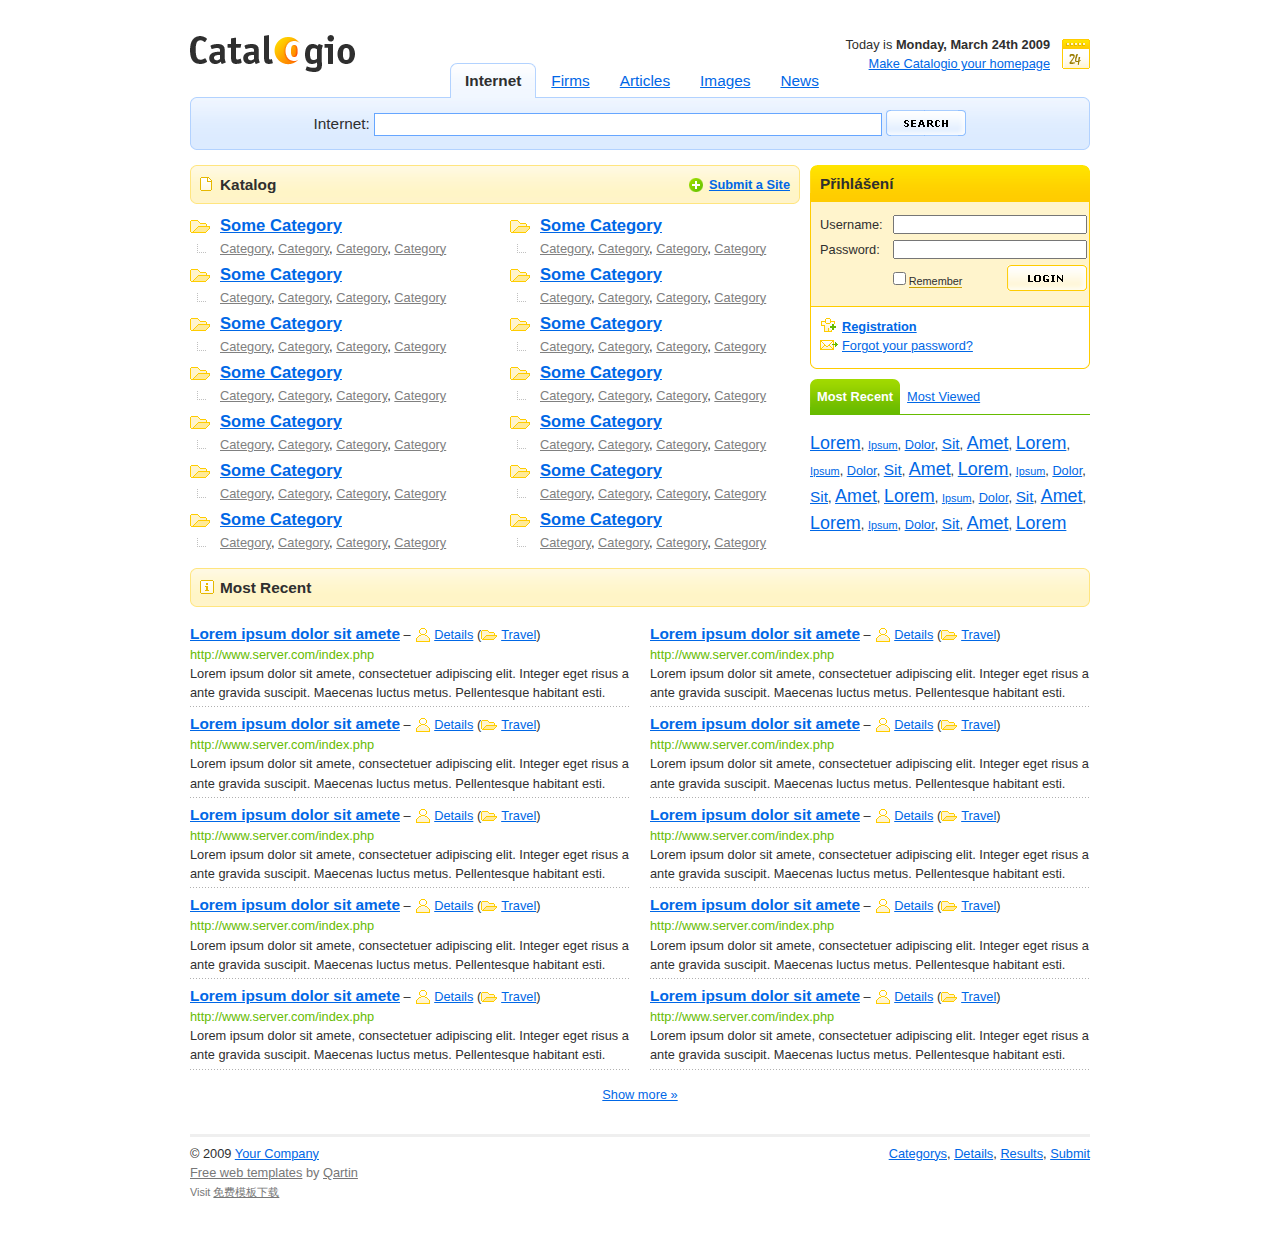
<file: 模版/index.html>
<!DOCTYPE html PUBLIC "-//W3C//DTD XHTML 1.0 Strict//EN" "http://www.w3.org/TR/xhtml1/DTD/xhtml1-strict.dtd">
<html xmlns="http://www.w3.org/1999/xhtml" xml:lang="en" lang="en">
<head>
<title>Catalogio</title>
<meta http-equiv="content-type" content="text/html; charset=utf-8" />
<link rel="stylesheet" media="screen,projection" type="text/css" href="css/main.css" />
<!--[if lte IE 6]><link rel="stylesheet" type="text/css" href="css/main-msie.css" /><![endif]-->
<link rel="stylesheet" media="print" type="text/css" href="css/print.css" />
<script type="text/javascript" src="js/prototype.js"></script>
<script type="text/javascript" src="js/tabs.js"></script>
<script type="text/javascript" src="js/tooltip.js"></script>
<script type="text/javascript" src="js/showdetail.js"></script>
</head>
<body>
<div id="main">
  <!-- Header -->
  <div id="header">
    <h1 id="logo"><a href="#"><img src="design/logo.gif" alt="" /></a></h1>
    <hr class="noscreen" />
    <!-- Date -->
    <div class="date date-24">
      <p class="nom">Today is <strong>Monday, March 24th 2009</strong><br />
        <span class="nonhigh"><a href="#">Make Catalogio your homepage</a></span></p>
    </div>
    <!-- /date -->
    <hr class="noscreen" />
  </div>
  <!-- /header -->
  <!-- Tabs -->
  <div id="search-tabs" class="box">
    <ul id="search-type">
      <li><a href="#s01"><span>Internet</span></a></li>
      <li><a href="#s02"><span>Firms</span></a></li>
      <li><a href="#s03"><span>Articles</span></a></li>
      <li><a href="#s04"><span>Images</span></a></li>
      <li><a href="#s05"><span>News</span></a></li>
    </ul>
  </div>
  <!-- /search-tabs -->
  <!-- Search -->
  <div id="search-top"></div>
  <div id="search">
    <div id="search-in">
      <div id="s01">
        <form action="#" method="get">
          <p class="nom t-center">
            <label for="search-input01">Internet:</label>
            <input type="text" size="75" name="" id="search-input01" />
            <input type="image" value="Search" src="design/search-button.gif" class="search-submit" />
          </p>
        </form>
      </div>
      <div id="s02">
        <form action="#" method="get">
          <p class="nom t-center">
            <label for="search-input02">Firms:</label>
            <input type="text" size="75" name="" id="search-input02" />
            <input type="image" value="Search" src="design/search-button.gif" class="search-submit" />
          </p>
        </form>
      </div>
      <div id="s03">
        <form action="#" method="get">
          <p class="nom t-center">
            <label for="search-input03">Articles:</label>
            <input type="text" size="75" name="" id="search-input03" />
            <input type="image" value="Search" src="design/search-button.gif" class="search-submit" />
          </p>
        </form>
      </div>
      <div id="s04">
        <form action="#" method="get">
          <p class="nom t-center">
            <label for="search-input04">Images:</label>
            <input type="text" size="75" name="" id="search-input04" />
            <input type="image" value="Search" src="design/search-button.gif" class="search-submit" />
          </p>
        </form>
      </div>
      <div id="s05">
        <form action="#" method="get">
          <p class="nom t-center">
            <label for="search-input05">News:</label>
            <input type="text" size="75" name="" id="search-input05" />
            <input type="image" value="Search" src="design/search-button.gif" class="search-submit" />
          </p>
        </form>
      </div>
      <hr class="noscreen" />
    </div>
    <!-- /search-in -->
  </div>
  <!-- /search -->
  <div id="search-bottom"></div>
  <script type="text/javascript">
    new Control.Tabs('search-type');
    </script>
  <!-- Content -->
  <div id="page" class="box">
    <!-- Catalog -->
    <div class="box">
      <div id="col-l">
        <div class="title01-top"></div>
        <div class="title01">
          <div class="title01-in">
            <p class="f-right noprint"><strong><a href="#" class="add">Submit a Site</a></strong></p>
            <h2 class="ico-list">Katalog</h2>
          </div>
        </div>
        <div class="title01-bottom"></div>
        <div class="box">
          <dl class="cat">
            <dt><a href="#">Some Category</a></dt>
            <dd><a href="#">Category</a>, <a href="#">Category</a>, <a href="#">Category</a>, <a href="#">Category</a></dd>
            <dt><a href="#">Some Category</a></dt>
            <dd><a href="#">Category</a>, <a href="#">Category</a>, <a href="#">Category</a>, <a href="#">Category</a></dd>
            <dt><a href="#">Some Category</a></dt>
            <dd><a href="#">Category</a>, <a href="#">Category</a>, <a href="#">Category</a>, <a href="#">Category</a></dd>
            <dt><a href="#">Some Category</a></dt>
            <dd><a href="#">Category</a>, <a href="#">Category</a>, <a href="#">Category</a>, <a href="#">Category</a></dd>
            <dt><a href="#">Some Category</a></dt>
            <dd><a href="#">Category</a>, <a href="#">Category</a>, <a href="#">Category</a>, <a href="#">Category</a></dd>
            <dt><a href="#">Some Category</a></dt>
            <dd><a href="#">Category</a>, <a href="#">Category</a>, <a href="#">Category</a>, <a href="#">Category</a></dd>
            <dt><a href="#">Some Category</a></dt>
            <dd><a href="#">Category</a>, <a href="#">Category</a>, <a href="#">Category</a>, <a href="#">Category</a></dd>
          </dl>
          <dl class="cat f-right">
            <dt><a href="#">Some Category</a></dt>
            <dd><a href="#">Category</a>, <a href="#">Category</a>, <a href="#">Category</a>, <a href="#">Category</a></dd>
            <dt><a href="#">Some Category</a></dt>
            <dd><a href="#">Category</a>, <a href="#">Category</a>, <a href="#">Category</a>, <a href="#">Category</a></dd>
            <dt><a href="#">Some Category</a></dt>
            <dd><a href="#">Category</a>, <a href="#">Category</a>, <a href="#">Category</a>, <a href="#">Category</a></dd>
            <dt><a href="#">Some Category</a></dt>
            <dd><a href="#">Category</a>, <a href="#">Category</a>, <a href="#">Category</a>, <a href="#">Category</a></dd>
            <dt><a href="#">Some Category</a></dt>
            <dd><a href="#">Category</a>, <a href="#">Category</a>, <a href="#">Category</a>, <a href="#">Category</a></dd>
            <dt><a href="#">Some Category</a></dt>
            <dd><a href="#">Category</a>, <a href="#">Category</a>, <a href="#">Category</a>, <a href="#">Category</a></dd>
            <dt><a href="#">Some Category</a></dt>
            <dd><a href="#">Category</a>, <a href="#">Category</a>, <a href="#">Category</a>, <a href="#">Category</a></dd>
          </dl>
        </div>
        <!-- /box -->
        <hr class="noscreen" />
      </div>
      <!-- /col-l -->
      <!-- Sidebar -->
      <div id="col-r" class="noprint">
        <!-- Login -->
        <div id="signup">
          <h3>Přihlášení</h3>
          <div class="in">
            <form action="#" method="get">
              <table class="nom">
                <tr>
                  <td><label for="inp-user">Username:</label></td>
                  <td colspan="2"><input type="text" size="30" style="width:190px;" name="" id="inp-user" /></td>
                </tr>
                <tr>
                  <td><label for="inp-pass">Password:</label></td>
                  <td colspan="2"><input type="text" size="30" style="width:190px;" name="" id="inp-pass" /></td>
                </tr>
                <tr>
                  <td></td>
                  <td class="smaller"><input type="checkbox" name="" id="inp-remember" />
                    <label for="inp-remember" title="Remember me for 14 days" class="help">Remember</label></td>
                  <td class="t-right"><input type="image" value="Login" src="design/signup-button.gif" /></td>
                </tr>
              </table>
            </form>
          </div>
          <!-- /in -->
          <div class="in02">
            <ul class="nom">
              <li class="ico-reg"><strong><a href="#">Registration</a></strong></li>
              <li class="ico-send"><a href="#">Forgot your password?</a></li>
            </ul>
          </div>
          <!-- /in02 -->
        </div>
        <!-- /signup -->
        <hr class="noscreen" />
        <div id="signup-bottom"></div>
        <!-- Tabs -->
        <div class="tabs-sidebar box">
          <ul id="switch">
            <li><a href="#tab-01"><span>Most Recent</span></a></li>
            <li><a href="#tab-02"><span>Most Viewed</span></a></li>
          </ul>
        </div>
        <!-- /tabs-sidebar -->
        <!-- Most Recent -->
        <div id="tab-01">
          <p> <a href="#" class="h-02">Lorem</a>, <a href="#" class="l-02">Ipsum</a>, <a href="#">Dolor</a>, <a href="#" class="h-01">Sit</a>, <a href="#" class="h-02">Amet</a>, <a href="#" class="h-02">Lorem</a>, <a href="#" class="l-02">Ipsum</a>, <a href="#">Dolor</a>, <a href="#" class="h-01">Sit</a>, <a href="#" class="h-02">Amet</a>, <a href="#" class="h-02">Lorem</a>, <a href="#" class="l-02">Ipsum</a>, <a href="#">Dolor</a>, <a href="#" class="h-01">Sit</a>, <a href="#" class="h-02">Amet</a>, <a href="#" class="h-02">Lorem</a>, <a href="#" class="l-02">Ipsum</a>, <a href="#">Dolor</a>, <a href="#" class="h-01">Sit</a>, <a href="#" class="h-02">Amet</a>, <a href="#" class="h-02">Lorem</a>, <a href="#" class="l-02">Ipsum</a>, <a href="#">Dolor</a>, <a href="#" class="h-01">Sit</a>, <a href="#" class="h-02">Amet</a>, <a href="#" class="h-02">Lorem</a> </p>
        </div>
        <!-- Most Viewed -->
        <div id="tab-02">
          <p> <a href="#" class="h-02">Lorem</a>, <a href="#" class="l-02">Ipsum</a>, <a href="#">Dolor</a>, <a href="#" class="h-01">Sit</a>, <a href="#" class="h-02">Amet</a>, <a href="#" class="h-02">Lorem</a>, <a href="#" class="l-02">Ipsum</a>, <a href="#">Dolor</a>, <a href="#" class="h-01">Sit</a>, <a href="#" class="h-02">Amet</a>, <a href="#" class="h-02">Lorem</a>, <a href="#" class="l-02">Ipsum</a>, <a href="#">Dolor</a>, <a href="#" class="h-01">Sit</a>, <a href="#" class="h-02">Amet</a>, <a href="#" class="h-02">Lorem</a>, <a href="#" class="l-02">Ipsum</a>, <a href="#">Dolor</a>, <a href="#" class="h-01">Sit</a>, <a href="#" class="h-02">Amet</a>, <a href="#" class="h-02">Lorem</a>, <a href="#" class="l-02">Ipsum</a>, <a href="#">Dolor</a>, <a href="#" class="h-01">Sit</a>, <a href="#" class="h-02">Amet</a>, <a href="#" class="h-02">Lorem</a> </p>
        </div>
        <script type="text/javascript">
            new Control.Tabs('switch');
            </script>
        <hr class="noscreen" />
      </div>
      <!-- /col-r -->
    </div>
    <!-- /box -->
    <div class="title01-top"></div>
    <div class="title01">
      <div class="title01-in">
        <h3 class="ico-info">Most Recent</h3>
      </div>
    </div>
    <div class="title01-bottom"></div>
    <div class="box">
      <div class="col50">
        <div class="new-link">
          <p><strong><a href="#">Lorem ipsum dolor sit amete</a></strong> &ndash; <span><a href="#" class="ico-card">Details</a></span> (<a href="#" class="folder">Travel</a>)<br />
            <span class="high">http://www.server.com/index.php</span></p>
          <p>Lorem ipsum dolor sit amete, consectetuer adipiscing elit. Integer eget risus a ante gravida suscipit. Maecenas luctus metus. Pellentesque habitant esti.</p>
          <hr class="noscreen" />
        </div>
        <!-- /new-link -->
        <div class="new-link">
          <p><strong><a href="#">Lorem ipsum dolor sit amete</a></strong> &ndash; <span><a href="#" class="ico-card">Details</a></span> (<a href="#" class="folder">Travel</a>)<br />
            <span class="high">http://www.server.com/index.php</span></p>
          <p>Lorem ipsum dolor sit amete, consectetuer adipiscing elit. Integer eget risus a ante gravida suscipit. Maecenas luctus metus. Pellentesque habitant esti.</p>
          <hr class="noscreen" />
        </div>
        <!-- /new-link -->
        <div class="new-link">
          <p><strong><a href="#">Lorem ipsum dolor sit amete</a></strong> &ndash; <span><a href="#" class="ico-card">Details</a></span> (<a href="#" class="folder">Travel</a>)<br />
            <span class="high">http://www.server.com/index.php</span></p>
          <p>Lorem ipsum dolor sit amete, consectetuer adipiscing elit. Integer eget risus a ante gravida suscipit. Maecenas luctus metus. Pellentesque habitant esti.</p>
          <hr class="noscreen" />
        </div>
        <!-- /new-link -->
        <div class="new-link">
          <p><strong><a href="#">Lorem ipsum dolor sit amete</a></strong> &ndash; <span><a href="#" class="ico-card">Details</a></span> (<a href="#" class="folder">Travel</a>)<br />
            <span class="high">http://www.server.com/index.php</span></p>
          <p>Lorem ipsum dolor sit amete, consectetuer adipiscing elit. Integer eget risus a ante gravida suscipit. Maecenas luctus metus. Pellentesque habitant esti.</p>
          <hr class="noscreen" />
        </div>
        <!-- /new-link -->
        <div class="new-link">
          <p><strong><a href="#">Lorem ipsum dolor sit amete</a></strong> &ndash; <span><a href="#" class="ico-card">Details</a></span> (<a href="#" class="folder">Travel</a>)<br />
            <span class="high">http://www.server.com/index.php</span></p>
          <p>Lorem ipsum dolor sit amete, consectetuer adipiscing elit. Integer eget risus a ante gravida suscipit. Maecenas luctus metus. Pellentesque habitant esti.</p>
          <hr class="noscreen" />
        </div>
        <!-- /new-link -->
      </div>
      <!-- /col50 -->
      <div class="col50 f-right">
        <div class="new-link">
          <p><strong><a href="#">Lorem ipsum dolor sit amete</a></strong> &ndash; <span><a href="#" class="ico-card">Details</a></span> (<a href="#" class="folder">Travel</a>)<br />
            <span class="high">http://www.server.com/index.php</span></p>
          <p>Lorem ipsum dolor sit amete, consectetuer adipiscing elit. Integer eget risus a ante gravida suscipit. Maecenas luctus metus. Pellentesque habitant esti.</p>
          <hr class="noscreen" />
        </div>
        <!-- /new-link -->
        <div class="new-link">
          <p><strong><a href="#">Lorem ipsum dolor sit amete</a></strong> &ndash; <span><a href="#" class="ico-card">Details</a></span> (<a href="#" class="folder">Travel</a>)<br />
            <span class="high">http://www.server.com/index.php</span></p>
          <p>Lorem ipsum dolor sit amete, consectetuer adipiscing elit. Integer eget risus a ante gravida suscipit. Maecenas luctus metus. Pellentesque habitant esti.</p>
          <hr class="noscreen" />
        </div>
        <!-- /new-link -->
        <div class="new-link">
          <p><strong><a href="#">Lorem ipsum dolor sit amete</a></strong> &ndash; <span><a href="#" class="ico-card">Details</a></span> (<a href="#" class="folder">Travel</a>)<br />
            <span class="high">http://www.server.com/index.php</span></p>
          <p>Lorem ipsum dolor sit amete, consectetuer adipiscing elit. Integer eget risus a ante gravida suscipit. Maecenas luctus metus. Pellentesque habitant esti.</p>
          <hr class="noscreen" />
        </div>
        <!-- /new-link -->
        <div class="new-link">
          <p><strong><a href="#">Lorem ipsum dolor sit amete</a></strong> &ndash; <span><a href="#" class="ico-card">Details</a></span> (<a href="#" class="folder">Travel</a>)<br />
            <span class="high">http://www.server.com/index.php</span></p>
          <p>Lorem ipsum dolor sit amete, consectetuer adipiscing elit. Integer eget risus a ante gravida suscipit. Maecenas luctus metus. Pellentesque habitant esti.</p>
          <hr class="noscreen" />
        </div>
        <!-- /new-link -->
        <div class="new-link">
          <p><strong><a href="#">Lorem ipsum dolor sit amete</a></strong> &ndash; <span><a href="#" class="ico-card">Details</a></span> (<a href="#" class="folder">Travel</a>)<br />
            <span class="high">http://www.server.com/index.php</span></p>
          <p>Lorem ipsum dolor sit amete, consectetuer adipiscing elit. Integer eget risus a ante gravida suscipit. Maecenas luctus metus. Pellentesque habitant esti.</p>
          <hr class="noscreen" />
        </div>
        <!-- /new-link -->
      </div>
      <!-- /col50 -->
    </div>
    <!-- /box -->
    <p class="t-center"><a href="#">Show more &raquo;</a></p>
  </div>
  <!-- /page -->
  <!-- Footer -->
  <div id="footer">
    <hr class="noscreen" />
    <p class="f-right noprint"><a href="category.html">Categorys</a>, <a href="detail.html">Details</a>, <a href="results.html">Results</a>, <a href="submit.html">Submit</a></p>
    <p>&copy;&nbsp;2009 <a href="#">Your Company</a><br />
      <!-- Do you want to remove this backlinks? Look at www.nuviotemplates.com/payment.php -->
      <span id="copy"><a href="http://www.nuviotemplates.com/">Free web templates</a> by <a href="http://www.qartin.cz/">Qartin</a><br />
      <span class="smaller">Visit <a href="http://www.88web.org/" title="免费模板下载">免费模板下载</a></span></span></p>
    <!-- Do you want to remove this backlinks? Look at www.nuviotemplates.com/payment.php -->
  </div>
  <!-- /footer -->
</div>
<!-- /main -->
</body>
</html>
</file>
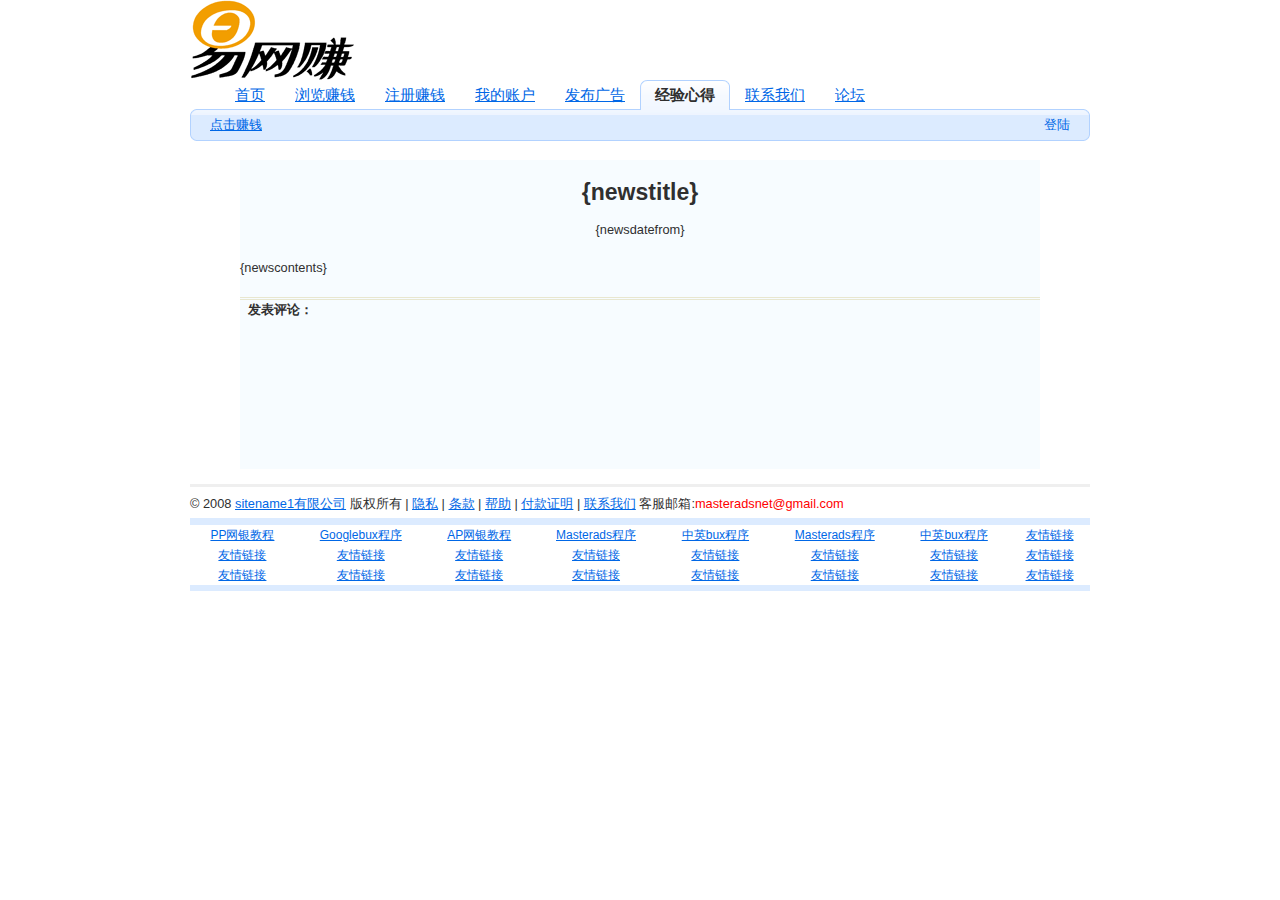
<file: article/usertemp.html>
<!DOCTYPE html PUBLIC "-//W3C//DTD XHTML 1.0 Transitional//EN"
"http://www.w3.org/TR/xhtml1/DTD/xhtml1-transitional.dtd">
<html xmlns="http://www.w3.org/1999/xhtml">
<head>
<meta http-equiv="Content-Type" content="text/html; charset=utf-8" />
<meta name="description" content="ENTER DESCRIPTION HERE" />
<meta name="keywords" content="ENTER KEYWORDS SEPARATED BY COMMAS" />
<meta name="owner" content="ENTER THE SITE OWNER NAME" />
<meta name="copyright" content="ENTER SITE COPYRIGHT INFO" />
<meta name="author" content="ENTER THE AUTHOR INFO" />
<meta name="rating" content="General" />
<meta name="revisit-after" content="7 days" />
<link rel="stylesheet" media="screen,projection" type="text/css" href="../css/main.css" />
<title>{titleinhead}</title>

</head>
<body style="margin-top:0px; padding-top:0px;">
<div id="main">
  <div id="header">
    <h1 id="logo"><a href="#"><img src="../images/logo.gif" alt="" /></a></h1>
    <hr  class="noscreen"/>
  </div>
  <div id="navtoplistlineup">&nbsp;</div>
  <!-- /header -->
  <!-- Tabs -->
  <div id="Tablist" class="box" {stylecontrol}>  
			<ul id='Tablistdetail'>
				<li><a href="../index.php"><span>首页</span></a></li>
				<li><a href="../masterads.php"><span>浏览赚钱</span></a></li>
				<li><a href="../regads.php"><span>注册赚钱</span></a></li>
				<li><a href="../members.php"><span>我的账户</span></a></li>
				<li><a href="../adver.php"><span>发布广告</span></a></li>
				<li><a href="../article.php?no=index" class="active"><span>经验心得</span></a></li>
				<li><a href="../contact.php"><span>联系我们</span></a></li>
				<li><a href="../bbs.php"><span>论坛</span></a></li>
			</ul>	
</div><!--/Tabs-->
  <!-- TextRow -->
  <div id="row-top"></div>
  <div id="row-center">
  <div id="nodemarqee">
      <a href='#s02'><span>点击赚钱<br/></span></a>
      <a href='#s03'><span>发布广告<br/></span></a>
      <a href='#s04'><span>留言板<br/></span></a>
      <a href='#s05'><span>我的账户<br/></span></a>
  </div>
  <div id="userinfo">
  <a href='../login.php'>登陆</a>
  </div>
  </div>
  <div id="row-bottom"></div>
  <script type="text/javascript">
     var scrollnews = document.getElementById('nodemarqee');
     var lis = scrollnews.getElementsByTagName('a');
     var ml = 0;
     var timer1 = setInterval
     (function()
       {
        var liHeight = lis[0].offsetHeight;
        var timer2 = setInterval
        (function()
          {
            scrollnews.scrollTop = (++ml);
            if(ml == liHeight)
           {
            clearInterval(timer2);
            scrollnews.scrollTop = 0;
            ml = 0;
            lis[0].parentNode.appendChild(lis[0]);
           }
          },1000
        ); 
       },3000
     );
    </script>
  <!-- /TextRow --><!-- Page -->
  <br/>
  <div style="width:800px;background-color:#f7fcff;margin-left:auto;margin-right:auto">
    <div class="temphead">
          <h1>{newstitle} </h1>
          <span>{newsdatefrom} </span>
    </div>
        <br/>
    <div>
          <!-- rc --><p>{newscontents}</p><!-- /rc -->
    </div>
    <div>
    <br/>
    <div style="border-top:3px double #E8E7D0;font-weight:bold;padding-left:8px;">发表评论：</div>
    <iframe name="replyiframe" width="100%"  src="./article_reply.php?q={articleid}" frameborder="0" scrolling="no" onload="this.height=replyiframe.document.body.scrollHeight">
	</iframe>	
    </div>
    </div>
 <div id="footer">
<p>&copy; 2008 <a href="../index.php">sitename1有限公司</a> 版权所有<a href="../tos.php"></a> | <a href="../privacy.php">隐私</a> | <a href="../tos.php">条款</a> | <a href="../faq.php">帮助</a> | <a href="../payment_proof.php">付款证明</a>  | <a href="../contact.php">联系我们</a> 客服邮箱<span style="font-family: Geneva, Arial, Helvetica, sans-serif">:<span style="font-family: Arial, Helvetica, sans-serif; color: #FF0000">masteradsnet@gmail.com</span></span>
<table align="center" width="100%" cellpadding="0">
  <tr bgcolor="#dcebff">
    <td height="5" colspan="8"><div align="left"></div></td>
  </tr>
  <tr>
    <td><div align="center" style="font-size: 12px; color: #000000"><a href="http://www.googlebux.cn/honest/bank/paypal.html">PP网银教程</a></div></td>
    <td><div align="center" style="font-size: 12px; color: #000000"><a href="http://googlebux.cn/buxscript.php">Googlebux程序</a></div></td>
    <td><div align="center" style="font-size: 12px; color: #000000"><a href="http://www.googlebux.cn/honest/bank/alertpay.html">AP网银教程</a></div></td>
    <td><div align="center" style="font-size: 12px; color: #000000"><a href="buxscript.php">Masterads程序</a></div></td>
    <td><div align="center" style="font-size: 12px; color: #000000"><a href="http://www.googlebux.cn/honest/script.html" target="_blank">中英bux程序</a></div></td>
    <td><div align="center" style="font-size: 12px; color: #000000"> <a href="buxscript.php">Masterads程序</a></div></td>
    <td><div align="center" style="font-size: 12px; color: #000000"><a href="http://www.googlebux.cn/honest/script.html" target="_blank">中英bux程序</a></div></td>
    <td><div align="center" style="font-size: 12px; color: #000000"><a href="contact.php">友情链接</a></div></td>
  </tr>
  <tr>
    <td><div align="center" style="font-size: 12px; color: #000000"><a href="contact.php">友情链接</a></div></td>
    <td><div align="center" style="font-size: 12px; color: #000000"><a href="contact.php">友情链接</a></div></td>
    <td><div align="center" style="font-size: 12px; color: #000000"><a href="contact.php">友情链接</a></div></td>
    <td><div align="center" style="font-size: 12px; color: #000000"><a href="contact.php">友情链接</a></div></td>
    <td><div align="center" style="font-size: 12px; color: #000000"><a href="contact.php">友情链接</a></div></td>
    <td><div align="center" style="font-size: 12px; color: #000000"><a href="contact.php">友情链接</a></div></td>
    <td><div align="center" style="font-size: 12px; color: #000000"><a href="contact.php">友情链接</a></div></td>
    <td><div align="center" style="font-size: 12px; color: #000000"><a href="contact.php">友情链接</a></div></td>
  </tr>
  <tr>
    <td><div align="center" style="font-size: 12px; color: #000000"><a href="contact.php">友情链接</a></div></td>
    <td><div align="center" style="font-size: 12px; color: #000000"><a href="contact.php">友情链接</a></div></td>
    <td><div align="center" style="font-size: 12px; color: #000000"><a href="contact.php">友情链接</a></div></td>
    <td><div align="center" style="font-size: 12px; color: #000000"><a href="contact.php">友情链接</a></div></td>
    <td><div align="center" style="font-size: 12px; color: #000000"><a href="contact.php">友情链接</a></div></td>
    <td><div align="center" style="font-size: 12px; color: #000000"><a href="contact.php">友情链接</a></div></td>
    <td><div align="center" style="font-size: 12px; color: #000000"><a href="contact.php">友情链接</a></div></td>
    <td><div align="center" style="font-size: 12px; color: #000000"><a href="contact.php">友情链接</a></div></td>
  </tr>
  <tr bgcolor="#dcebff">
    <td height="4" colspan="8"><div align="center" style="font-size: 12px; color: #000000"></div></td>
    </tr>
</table>
</p>
</div>
</div>
</body>
</html>
</file>
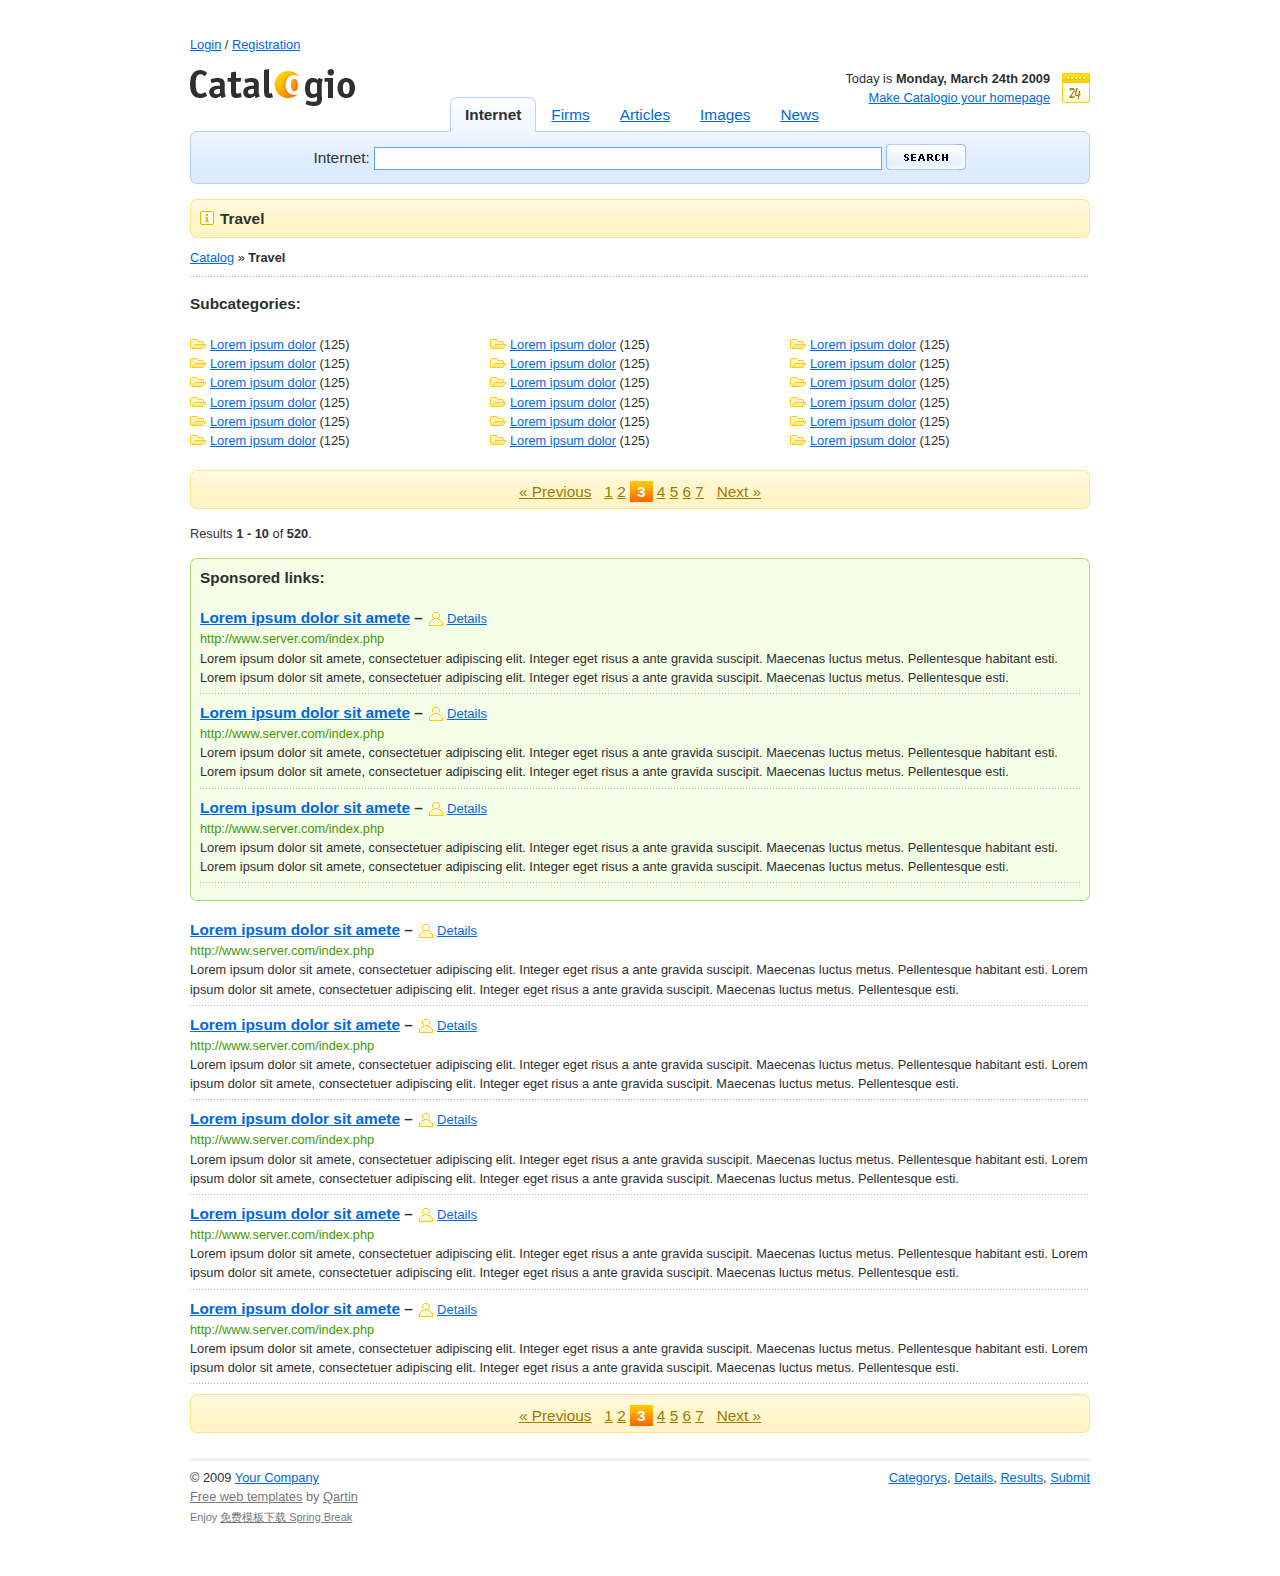
<file: 模版/category.html>
<!DOCTYPE html PUBLIC "-//W3C//DTD XHTML 1.0 Strict//EN" "http://www.w3.org/TR/xhtml1/DTD/xhtml1-strict.dtd">
<html xmlns="http://www.w3.org/1999/xhtml" xml:lang="en" lang="en">
<head>
<title>Catalogio - Category</title>
<meta http-equiv="content-type" content="text/html; charset=utf-8" />
<link rel="stylesheet" media="screen,projection" type="text/css" href="css/main.css" />
<!--[if lte IE 6]><link rel="stylesheet" type="text/css" href="css/main-msie.css" /><![endif]-->
<link rel="stylesheet" media="print" type="text/css" href="css/print.css" />
<script type="text/javascript" src="js/prototype.js"></script>
<script type="text/javascript" src="js/tabs.js"></script>
<script type="text/javascript" src="js/tooltip.js"></script>
<script type="text/javascript" src="js/showdetail.js"></script>
</head>
<body>
<div id="main">
  <!-- Signup / Login -->
  <div id="top">
    <p class="nomt"> <a href="javascript:void(0);" onclick="ShowHide('signup-form')">Login</a> / <a href="#">Registration</a> </p>
    <!-- Login form -->
    <div id="signup-form" style="display:none;">
      <div id="signup-form-tray"><a href="javascript:void(0);" onclick="ShowHide('signup-form')">Close [x]</a></div>
      <div id="signup-form-form">
        <form action="#" method="get">
          <table class="nom">
            <tr>
              <td><label for="inp-user">Username:</label></td>
              <td colspan="2"><input type="text" size="27" name="" id="inp-user" /></td>
            </tr>
            <tr>
              <td><label for="inp-pass">Password:</label></td>
              <td colspan="2"><input type="text" size="27" name="" id="inp-pass" /></td>
            </tr>
            <tr>
              <td></td>
              <td class="smaller"><input type="checkbox" name="" id="inp-remember" />
                <label for="inp-remember" title="Remember me for 14 days" class="help">Remember</label></td>
              <td class="t-right"><input type="image" value="Login" src="design/signup-button.gif" /></td>
            </tr>
          </table>
        </form>
      </div>
      <!-- /signup-form-form -->
      <div id="signup-form-bottom">
        <p class="ico-send nom"><a href="#">Forgot your password?</a></p>
      </div>
      <!-- /signup-form-bottom -->
    </div>
    <!-- /signup-form -->
  </div>
  <!-- /top -->
  <hr class="noscreen" />
  <!-- Header -->
  <div id="header">
    <h1 id="logo"><a href="#"><img src="design/logo.gif" alt="" /></a></h1>
    <hr class="noscreen" />
    <!-- Date -->
    <div class="date date-24">
      <p class="nom">Today is <strong>Monday, March 24th 2009</strong><br />
        <span class="nonhigh"><a href="#">Make Catalogio your homepage</a></span></p>
    </div>
    <!-- /date -->
    <hr class="noscreen" />
  </div>
  <!-- /header -->
  <!-- Tabs -->
  <div id="search-tabs" class="box">
    <ul id="search-type">
      <li><a href="#s01"><span>Internet</span></a></li>
      <li><a href="#s02"><span>Firms</span></a></li>
      <li><a href="#s03"><span>Articles</span></a></li>
      <li><a href="#s04"><span>Images</span></a></li>
      <li><a href="#s05"><span>News</span></a></li>
    </ul>
  </div>
  <!-- /search-tabs -->
  <!-- Search -->
  <div id="search-top"></div>
  <div id="search">
    <div id="search-in">
      <div id="s01">
        <form action="#" method="get">
          <p class="nom t-center">
            <label for="search-input01">Internet:</label>
            <input type="text" size="75" name="" id="search-input01" />
            <input type="image" value="Search" src="design/search-button.gif" class="search-submit" />
          </p>
        </form>
      </div>
      <div id="s02">
        <form action="#" method="get">
          <p class="nom t-center">
            <label for="search-input02">Firms:</label>
            <input type="text" size="75" name="" id="search-input02" />
            <input type="image" value="Search" src="design/search-button.gif" class="search-submit" />
          </p>
        </form>
      </div>
      <div id="s03">
        <form action="#" method="get">
          <p class="nom t-center">
            <label for="search-input03">Articles:</label>
            <input type="text" size="75" name="" id="search-input03" />
            <input type="image" value="Search" src="design/search-button.gif" class="search-submit" />
          </p>
        </form>
      </div>
      <div id="s04">
        <form action="#" method="get">
          <p class="nom t-center">
            <label for="search-input04">Images:</label>
            <input type="text" size="75" name="" id="search-input04" />
            <input type="image" value="Search" src="design/search-button.gif" class="search-submit" />
          </p>
        </form>
      </div>
      <div id="s05">
        <form action="#" method="get">
          <p class="nom t-center">
            <label for="search-input05">News:</label>
            <input type="text" size="75" name="" id="search-input05" />
            <input type="image" value="Search" src="design/search-button.gif" class="search-submit" />
          </p>
        </form>
      </div>
      <hr class="noscreen" />
    </div>
    <!-- /search-in -->
  </div>
  <!-- /search -->
  <div id="search-bottom"></div>
  <script type="text/javascript">
    new Control.Tabs('search-type');
    </script>
  <!-- Content -->
  <div id="page" class="box">
    <div class="title01-top"></div>
    <div class="title01">
      <div class="title01-in">
        <h3 class="ico-info">Travel</h3>
      </div>
    </div>
    <div class="title01-bottom"></div>
    <p class="bb nomt"><a href="#">Catalog</a> &raquo; <strong>Travel</strong></p>
    <!-- Subcategories -->
    <h4>Subcategories:</h4>
    <ul class="ul-categories box">
      <li><a href="#">Lorem ipsum dolor</a> (125)</li>
      <li><a href="#">Lorem ipsum dolor</a> (125)</li>
      <li><a href="#">Lorem ipsum dolor</a> (125)</li>
      <li><a href="#">Lorem ipsum dolor</a> (125)</li>
      <li><a href="#">Lorem ipsum dolor</a> (125)</li>
      <li><a href="#">Lorem ipsum dolor</a> (125)</li>
      <li><a href="#">Lorem ipsum dolor</a> (125)</li>
      <li><a href="#">Lorem ipsum dolor</a> (125)</li>
      <li><a href="#">Lorem ipsum dolor</a> (125)</li>
      <li><a href="#">Lorem ipsum dolor</a> (125)</li>
      <li><a href="#">Lorem ipsum dolor</a> (125)</li>
      <li><a href="#">Lorem ipsum dolor</a> (125)</li>
      <li><a href="#">Lorem ipsum dolor</a> (125)</li>
      <li><a href="#">Lorem ipsum dolor</a> (125)</li>
      <li><a href="#">Lorem ipsum dolor</a> (125)</li>
      <li><a href="#">Lorem ipsum dolor</a> (125)</li>
      <li><a href="#">Lorem ipsum dolor</a> (125)</li>
      <li><a href="#">Lorem ipsum dolor</a> (125)</li>
    </ul>
    <!-- Pagination -->
    <div class="title01-top"></div>
    <div class="title01">
      <div class="title01-in">
        <p class="pagination"> <a href="#">&laquo; Previous</a> &nbsp; <a href="#">1</a><span class="noscreen">,</span> <a href="#">2</a><span class="noscreen">,</span> <strong>3</strong><span class="noscreen">,</span> <a href="#">4</a><span class="noscreen">,</span> <a href="#">5</a><span class="noscreen">,</span> <a href="#">6</a><span class="noscreen">,</span> <a href="#">7</a><span class="noscreen">,</span> &nbsp; <a href="#">Next &raquo;</a> </p>
      </div>
    </div>
    <div class="title01-bottom"></div>
    <p>Results <strong>1 - 10</strong> of <strong>520</strong>.</p>
    <!-- Sponsored links -->
    <div class="title03-top"></div>
    <div class="title03">
      <h3 class="nom">Sponsored links:</h3>
      <ol class="cat-results">
        <li>
          <h4><a href="#">Lorem ipsum dolor sit amete</a> &ndash; <span><a href="#" class="ico-card">Details</a></span></h4>
          <p><span class="high">http://www.server.com/index.php</span><br />
            Lorem ipsum dolor sit amete, consectetuer adipiscing elit. Integer eget risus a ante gravida suscipit. Maecenas luctus metus. Pellentesque habitant esti. Lorem ipsum dolor sit amete, consectetuer adipiscing elit. Integer eget risus a ante gravida suscipit. Maecenas luctus metus. Pellentesque esti.</p>
        </li>
        <li>
          <h4><a href="#">Lorem ipsum dolor sit amete</a> &ndash; <span><a href="#" class="ico-card">Details</a></span></h4>
          <p><span class="high">http://www.server.com/index.php</span><br />
            Lorem ipsum dolor sit amete, consectetuer adipiscing elit. Integer eget risus a ante gravida suscipit. Maecenas luctus metus. Pellentesque habitant esti. Lorem ipsum dolor sit amete, consectetuer adipiscing elit. Integer eget risus a ante gravida suscipit. Maecenas luctus metus. Pellentesque esti.</p>
        </li>
        <li>
          <h4><a href="#">Lorem ipsum dolor sit amete</a> &ndash; <span><a href="#" class="ico-card">Details</a></span></h4>
          <p><span class="high">http://www.server.com/index.php</span><br />
            Lorem ipsum dolor sit amete, consectetuer adipiscing elit. Integer eget risus a ante gravida suscipit. Maecenas luctus metus. Pellentesque habitant esti. Lorem ipsum dolor sit amete, consectetuer adipiscing elit. Integer eget risus a ante gravida suscipit. Maecenas luctus metus. Pellentesque esti.</p>
        </li>
      </ol>
    </div>
    <div class="title03-bottom"></div>
    <ol class="cat-results">
      <li>
        <h4><a href="#">Lorem ipsum dolor sit amete</a> &ndash; <span><a href="#" class="ico-card">Details</a></span></h4>
        <p><span class="high">http://www.server.com/index.php</span><br />
          Lorem ipsum dolor sit amete, consectetuer adipiscing elit. Integer eget risus a ante gravida suscipit. Maecenas luctus metus. Pellentesque habitant esti. Lorem ipsum dolor sit amete, consectetuer adipiscing elit. Integer eget risus a ante gravida suscipit. Maecenas luctus metus. Pellentesque esti.</p>
      </li>
      <li>
        <h4><a href="#">Lorem ipsum dolor sit amete</a> &ndash; <span><a href="#" class="ico-card">Details</a></span></h4>
        <p><span class="high">http://www.server.com/index.php</span><br />
          Lorem ipsum dolor sit amete, consectetuer adipiscing elit. Integer eget risus a ante gravida suscipit. Maecenas luctus metus. Pellentesque habitant esti. Lorem ipsum dolor sit amete, consectetuer adipiscing elit. Integer eget risus a ante gravida suscipit. Maecenas luctus metus. Pellentesque esti.</p>
      </li>
      <li>
        <h4><a href="#">Lorem ipsum dolor sit amete</a> &ndash; <span><a href="#" class="ico-card">Details</a></span></h4>
        <p><span class="high">http://www.server.com/index.php</span><br />
          Lorem ipsum dolor sit amete, consectetuer adipiscing elit. Integer eget risus a ante gravida suscipit. Maecenas luctus metus. Pellentesque habitant esti. Lorem ipsum dolor sit amete, consectetuer adipiscing elit. Integer eget risus a ante gravida suscipit. Maecenas luctus metus. Pellentesque esti.</p>
      </li>
      <li>
        <h4><a href="#">Lorem ipsum dolor sit amete</a> &ndash; <span><a href="#" class="ico-card">Details</a></span></h4>
        <p><span class="high">http://www.server.com/index.php</span><br />
          Lorem ipsum dolor sit amete, consectetuer adipiscing elit. Integer eget risus a ante gravida suscipit. Maecenas luctus metus. Pellentesque habitant esti. Lorem ipsum dolor sit amete, consectetuer adipiscing elit. Integer eget risus a ante gravida suscipit. Maecenas luctus metus. Pellentesque esti.</p>
      </li>
      <li>
        <h4><a href="#">Lorem ipsum dolor sit amete</a> &ndash; <span><a href="#" class="ico-card">Details</a></span></h4>
        <p><span class="high">http://www.server.com/index.php</span><br />
          Lorem ipsum dolor sit amete, consectetuer adipiscing elit. Integer eget risus a ante gravida suscipit. Maecenas luctus metus. Pellentesque habitant esti. Lorem ipsum dolor sit amete, consectetuer adipiscing elit. Integer eget risus a ante gravida suscipit. Maecenas luctus metus. Pellentesque esti.</p>
      </li>
    </ol>
    <!-- Pagination -->
    <div class="title01-top"></div>
    <div class="title01">
      <div class="title01-in">
        <p class="pagination"> <a href="#">&laquo; Previous</a> &nbsp; <a href="#">1</a><span class="noscreen">,</span> <a href="#">2</a><span class="noscreen">,</span> <strong>3</strong><span class="noscreen">,</span> <a href="#">4</a><span class="noscreen">,</span> <a href="#">5</a><span class="noscreen">,</span> <a href="#">6</a><span class="noscreen">,</span> <a href="#">7</a><span class="noscreen">,</span> &nbsp; <a href="#">Next &raquo;</a> </p>
      </div>
    </div>
    <div class="title01-bottom"></div>
  </div>
  <!-- /page -->
  <!-- Footer -->
  <div id="footer">
    <hr class="noscreen" />
    <p class="f-right noprint"><a href="category.html">Categorys</a>, <a href="detail.html">Details</a>, <a href="results.html">Results</a>, <a href="submit.html">Submit</a></p>
    <p>&copy;&nbsp;2009 <a href="#">Your Company</a><br />
      <!-- Do you want to remove this backlinks? Look at www.nuviotemplates.com/payment.php -->
      <span id="copy"><a href="http://www.nuviotemplates.com/">Free web templates</a> by <a href="http://www.qartin.cz/">Qartin</a><br />
      <span class="smaller">Enjoy <a href="http://www.88web.org/springbreak/" title="免费模板下载 Spring Break">免费模板下载 Spring Break</a></span></span></p>
    <!-- Do you want to remove this backlinks? Look at www.nuviotemplates.com/payment.php -->
  </div>
  <!-- /footer -->
</div>
<!-- /main -->
</body>
</html>
</file>
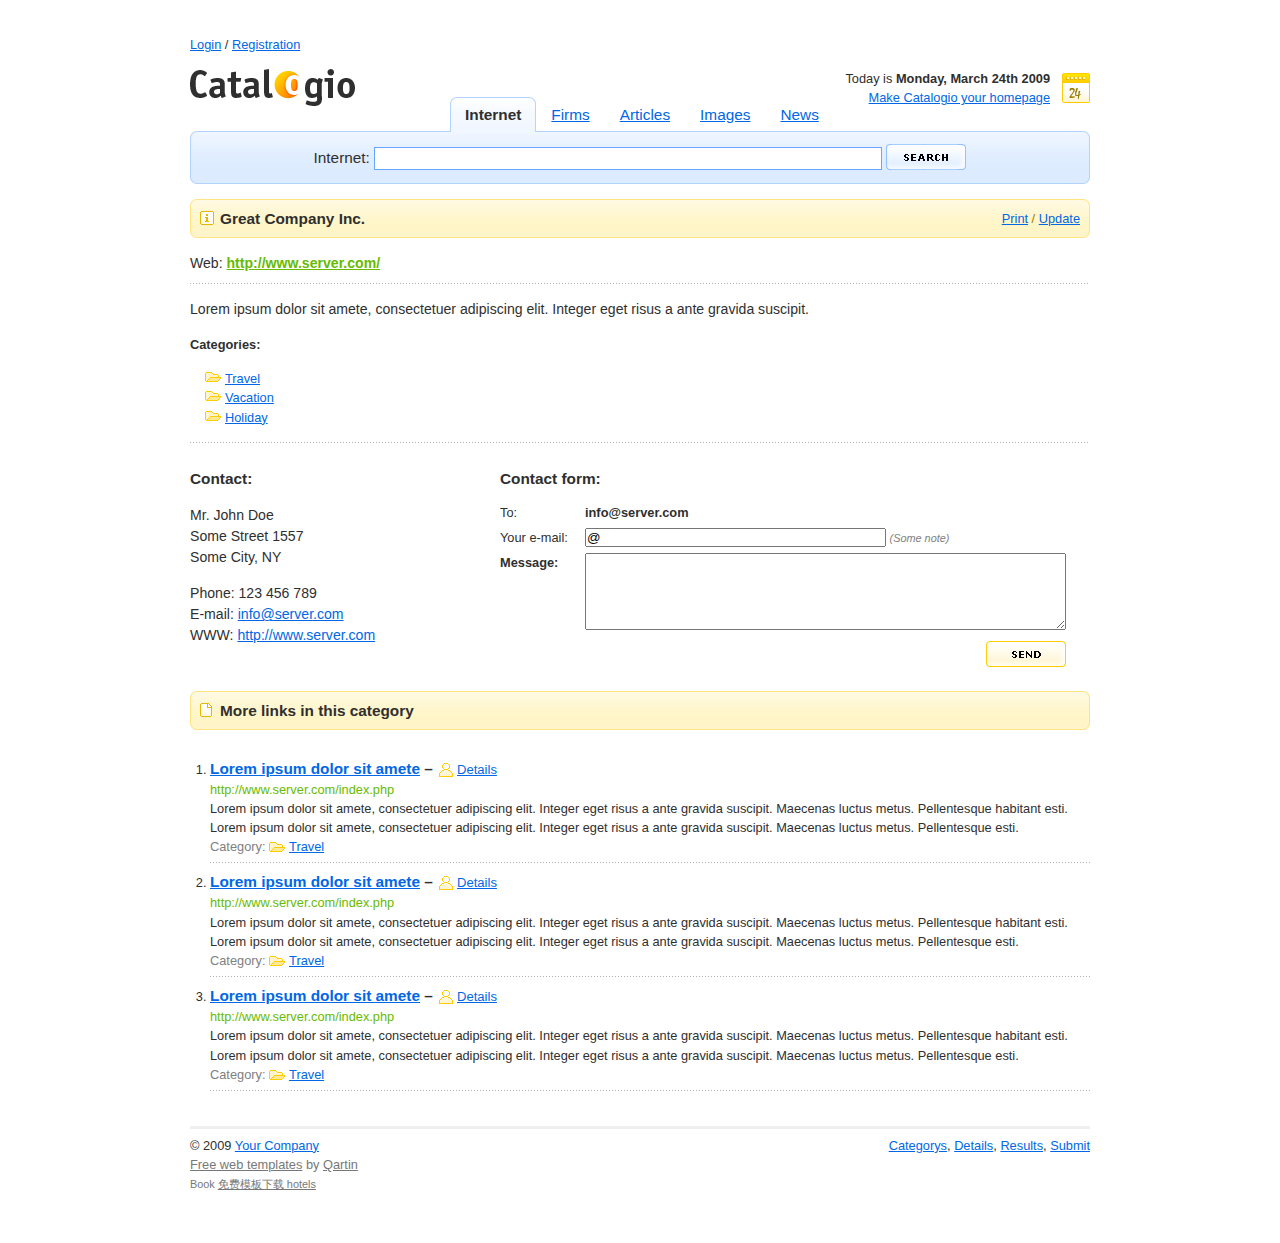
<file: 模版/detail.html>
<!DOCTYPE html PUBLIC "-//W3C//DTD XHTML 1.0 Strict//EN" "http://www.w3.org/TR/xhtml1/DTD/xhtml1-strict.dtd">
<html xmlns="http://www.w3.org/1999/xhtml" xml:lang="en" lang="en">
<head>
<title>Catalogio - Detail</title>
<meta http-equiv="content-type" content="text/html; charset=utf-8" />
<link rel="stylesheet" media="screen,projection" type="text/css" href="css/main.css" />
<!--[if lte IE 6]><link rel="stylesheet" type="text/css" href="css/main-msie.css" /><![endif]-->
<link rel="stylesheet" media="print" type="text/css" href="css/print.css" />
<script type="text/javascript" src="js/prototype.js"></script>
<script type="text/javascript" src="js/tabs.js"></script>
<script type="text/javascript" src="js/tooltip.js"></script>
<script type="text/javascript" src="js/showdetail.js"></script>
</head>
<body>
<div id="main">
  <!-- Signup / Login -->
  <div id="top">
    <p class="nomt"> <a href="javascript:void(0);" onclick="ShowHide('signup-form')">Login</a> / <a href="#">Registration</a> </p>
    <!-- Login form -->
    <div id="signup-form" style="display:none;">
      <div id="signup-form-tray"><a href="javascript:void(0);" onclick="ShowHide('signup-form')">Close [x]</a></div>
      <div id="signup-form-form">
        <form action="#" method="get">
          <table class="nom">
            <tr>
              <td><label for="inp-user">Username:</label></td>
              <td colspan="2"><input type="text" size="27" name="" id="inp-user" /></td>
            </tr>
            <tr>
              <td><label for="inp-pass">Password:</label></td>
              <td colspan="2"><input type="text" size="27" name="" id="inp-pass" /></td>
            </tr>
            <tr>
              <td></td>
              <td class="smaller"><input type="checkbox" name="" id="inp-remember" />
                <label for="inp-remember" title="Remember me for 14 days" class="help">Remember</label></td>
              <td class="t-right"><input type="image" value="Login" src="design/signup-button.gif" /></td>
            </tr>
          </table>
        </form>
      </div>
      <!-- /signup-form-form -->
      <div id="signup-form-bottom">
        <p class="ico-send nom"><a href="#">Forgot your password?</a></p>
      </div>
      <!-- /signup-form-bottom -->
    </div>
    <!-- /signup-form -->
  </div>
  <!-- /top -->
  <hr class="noscreen" />
  <!-- Header -->
  <div id="header">
    <h1 id="logo"><a href="#"><img src="design/logo.gif" alt="" /></a></h1>
    <hr class="noscreen" />
    <!-- Date -->
    <div class="date date-24">
      <p class="nom">Today is <strong>Monday, March 24th 2009</strong><br />
        <span class="nonhigh"><a href="#">Make Catalogio your homepage</a></span></p>
    </div>
    <!-- /date -->
    <hr class="noscreen" />
  </div>
  <!-- /header -->
  <!-- Tabs -->
  <div id="search-tabs" class="box">
    <ul id="search-type">
      <li><a href="#s01"><span>Internet</span></a></li>
      <li><a href="#s02"><span>Firms</span></a></li>
      <li><a href="#s03"><span>Articles</span></a></li>
      <li><a href="#s04"><span>Images</span></a></li>
      <li><a href="#s05"><span>News</span></a></li>
    </ul>
  </div>
  <!-- /search-tabs -->
  <!-- Search -->
  <div id="search-top"></div>
  <div id="search">
    <div id="search-in">
      <div id="s01">
        <form action="#" method="get">
          <p class="nom t-center">
            <label for="search-input01">Internet:</label>
            <input type="text" size="75" name="" id="search-input01" />
            <input type="image" value="Search" src="design/search-button.gif" class="search-submit" />
          </p>
        </form>
      </div>
      <div id="s02">
        <form action="#" method="get">
          <p class="nom t-center">
            <label for="search-input02">Firms:</label>
            <input type="text" size="75" name="" id="search-input02" />
            <input type="image" value="Search" src="design/search-button.gif" class="search-submit" />
          </p>
        </form>
      </div>
      <div id="s03">
        <form action="#" method="get">
          <p class="nom t-center">
            <label for="search-input03">Articles:</label>
            <input type="text" size="75" name="" id="search-input03" />
            <input type="image" value="Search" src="design/search-button.gif" class="search-submit" />
          </p>
        </form>
      </div>
      <div id="s04">
        <form action="#" method="get">
          <p class="nom t-center">
            <label for="search-input04">Images:</label>
            <input type="text" size="75" name="" id="search-input04" />
            <input type="image" value="Search" src="design/search-button.gif" class="search-submit" />
          </p>
        </form>
      </div>
      <div id="s05">
        <form action="#" method="get">
          <p class="nom t-center">
            <label for="search-input05">News:</label>
            <input type="text" size="75" name="" id="search-input05" />
            <input type="image" value="Search" src="design/search-button.gif" class="search-submit" />
          </p>
        </form>
      </div>
      <hr class="noscreen" />
    </div>
    <!-- /search-in -->
  </div>
  <!-- /search -->
  <div id="search-bottom"></div>
  <script type="text/javascript">
    new Control.Tabs('search-type');
    </script>
  <!-- Content -->
  <div id="page" class="box">
    <div class="title01-top"></div>
    <div class="title01">
      <div class="title01-in">
        <p class="f-right noprint"><a href="#">Print</a> / <a href="#">Update</a></p>
        <h2 class="ico-info">Great Company Inc.</h2>
      </div>
    </div>
    <div class="title01-bottom"></div>
    <!-- Website -->
    <p class="bigger bb">Web: <strong><a href="#" class="high">http://www.server.com/</a></strong></p>
    <p class="bigger">Lorem ipsum dolor sit amete, consectetuer adipiscing elit. Integer eget risus a ante gravida suscipit.</p>
    <!-- Categories -->
    <h5>Categories:</h5>
    <ul class="ul-folder">
      <li><a href="#">Travel</a></li>
      <li><a href="#">Vacation</a></li>
      <li><a href="#">Holiday</a></li>
    </ul>
    <div class="box bt">
      <!-- Contact -->
      <div class="col30">
        <h3>Contact:</h3>
        <p class="bigger"> Mr. John Doe<br />
          Some Street 1557<br />
          Some City, NY</p>
        <p class="bigger">Phone: 123 456 789<br />
          E-mail: <a href="mailto:info@server.com">info@server.com</a><br />
          WWW: <a href="mailto:http://www.server.com">http://www.server.com</a></p>
      </div>
      <!-- /col30 -->
      <!-- Contact form -->
      <div class="col70 f-right noprint">
        <h3>Contact form:</h3>
        <table class="table-style01 nomt">
          <tr>
            <td style="width:85px;">To:</td>
            <td><strong>info@server.com</strong></td>
          </tr>
          <tr>
            <td><label for="inp-email">Your e-mail:</label></td>
            <td><input type="text" size="35" name="" value="@" id="inp-email" />
              <span class="note">(Some note)</span></td>
          </tr>
          <tr>
            <td class="va-top"><strong>
              <label for="inp-dotaz">Message:</label>
              </strong></td>
            <td><textarea cols="58" rows="5" name="" id="inp-dotaz"></textarea></td>
          </tr>
          <tr>
            <td colspan="2" class="t-right"><input type="image" value="Send" src="design/button-send.gif" /></td>
          </tr>
        </table>
      </div>
      <!-- /col70 -->
    </div>
    <!-- /box -->
    <hr class="noscreen" />
    <!-- More -->
    <div class="title01-top"></div>
    <div class="title01">
      <div class="title01-in">
        <h3 class="ico-list">More links in this category</h3>
      </div>
    </div>
    <div class="title01-bottom"></div>
    <ol class="results">
      <li>
        <h4><a href="#">Lorem ipsum dolor sit amete</a> &ndash; <span><a href="#" class="ico-card">Details</a></span></h4>
        <p><span class="high">http://www.server.com/index.php</span><br />
          Lorem ipsum dolor sit amete, consectetuer adipiscing elit. Integer eget risus a ante gravida suscipit. Maecenas luctus metus. Pellentesque habitant esti. Lorem ipsum dolor sit amete, consectetuer adipiscing elit. Integer eget risus a ante gravida suscipit. Maecenas luctus metus. Pellentesque esti.<br />
          <span class="nonhigh">Category: <a href="#" class="folder">Travel</a></span></p>
      </li>
      <li>
        <h4><a href="#">Lorem ipsum dolor sit amete</a> &ndash; <span><a href="#" class="ico-card">Details</a></span></h4>
        <p><span class="high">http://www.server.com/index.php</span><br />
          Lorem ipsum dolor sit amete, consectetuer adipiscing elit. Integer eget risus a ante gravida suscipit. Maecenas luctus metus. Pellentesque habitant esti. Lorem ipsum dolor sit amete, consectetuer adipiscing elit. Integer eget risus a ante gravida suscipit. Maecenas luctus metus. Pellentesque esti.<br />
          <span class="nonhigh">Category: <a href="#" class="folder">Travel</a></span></p>
      </li>
      <li>
        <h4><a href="#">Lorem ipsum dolor sit amete</a> &ndash; <span><a href="#" class="ico-card">Details</a></span></h4>
        <p><span class="high">http://www.server.com/index.php</span><br />
          Lorem ipsum dolor sit amete, consectetuer adipiscing elit. Integer eget risus a ante gravida suscipit. Maecenas luctus metus. Pellentesque habitant esti. Lorem ipsum dolor sit amete, consectetuer adipiscing elit. Integer eget risus a ante gravida suscipit. Maecenas luctus metus. Pellentesque esti.<br />
          <span class="nonhigh">Category: <a href="#" class="folder">Travel</a></span></p>
      </li>
    </ol>
  </div>
  <!-- /page -->
  <!-- Footer -->
  <div id="footer">
    <hr class="noscreen" />
    <p class="f-right noprint"><a href="category.html">Categorys</a>, <a href="detail.html">Details</a>, <a href="results.html">Results</a>, <a href="submit.html">Submit</a></p>
    <p>&copy;&nbsp;2009 <a href="#">Your Company</a><br />
      <!-- Do you want to remove this backlinks? Look at www.nuviotemplates.com/payment.php -->
      <span id="copy"><a href="http://www.nuviotemplates.com/">Free web templates</a> by <a href="http://www.qartin.cz/">Qartin</a><br />
      <span class="smaller">Book <a href="http://www.88web.org/hotels/" title="免费模板下载 Hotels">免费模板下载 hotels</a></span></span></p>
    <!-- Do you want to remove this backlinks? Look at www.nuviotemplates.com/payment.php -->
  </div>
  <!-- /footer -->
</div>
<!-- /main -->
</body>
</html>
</file>
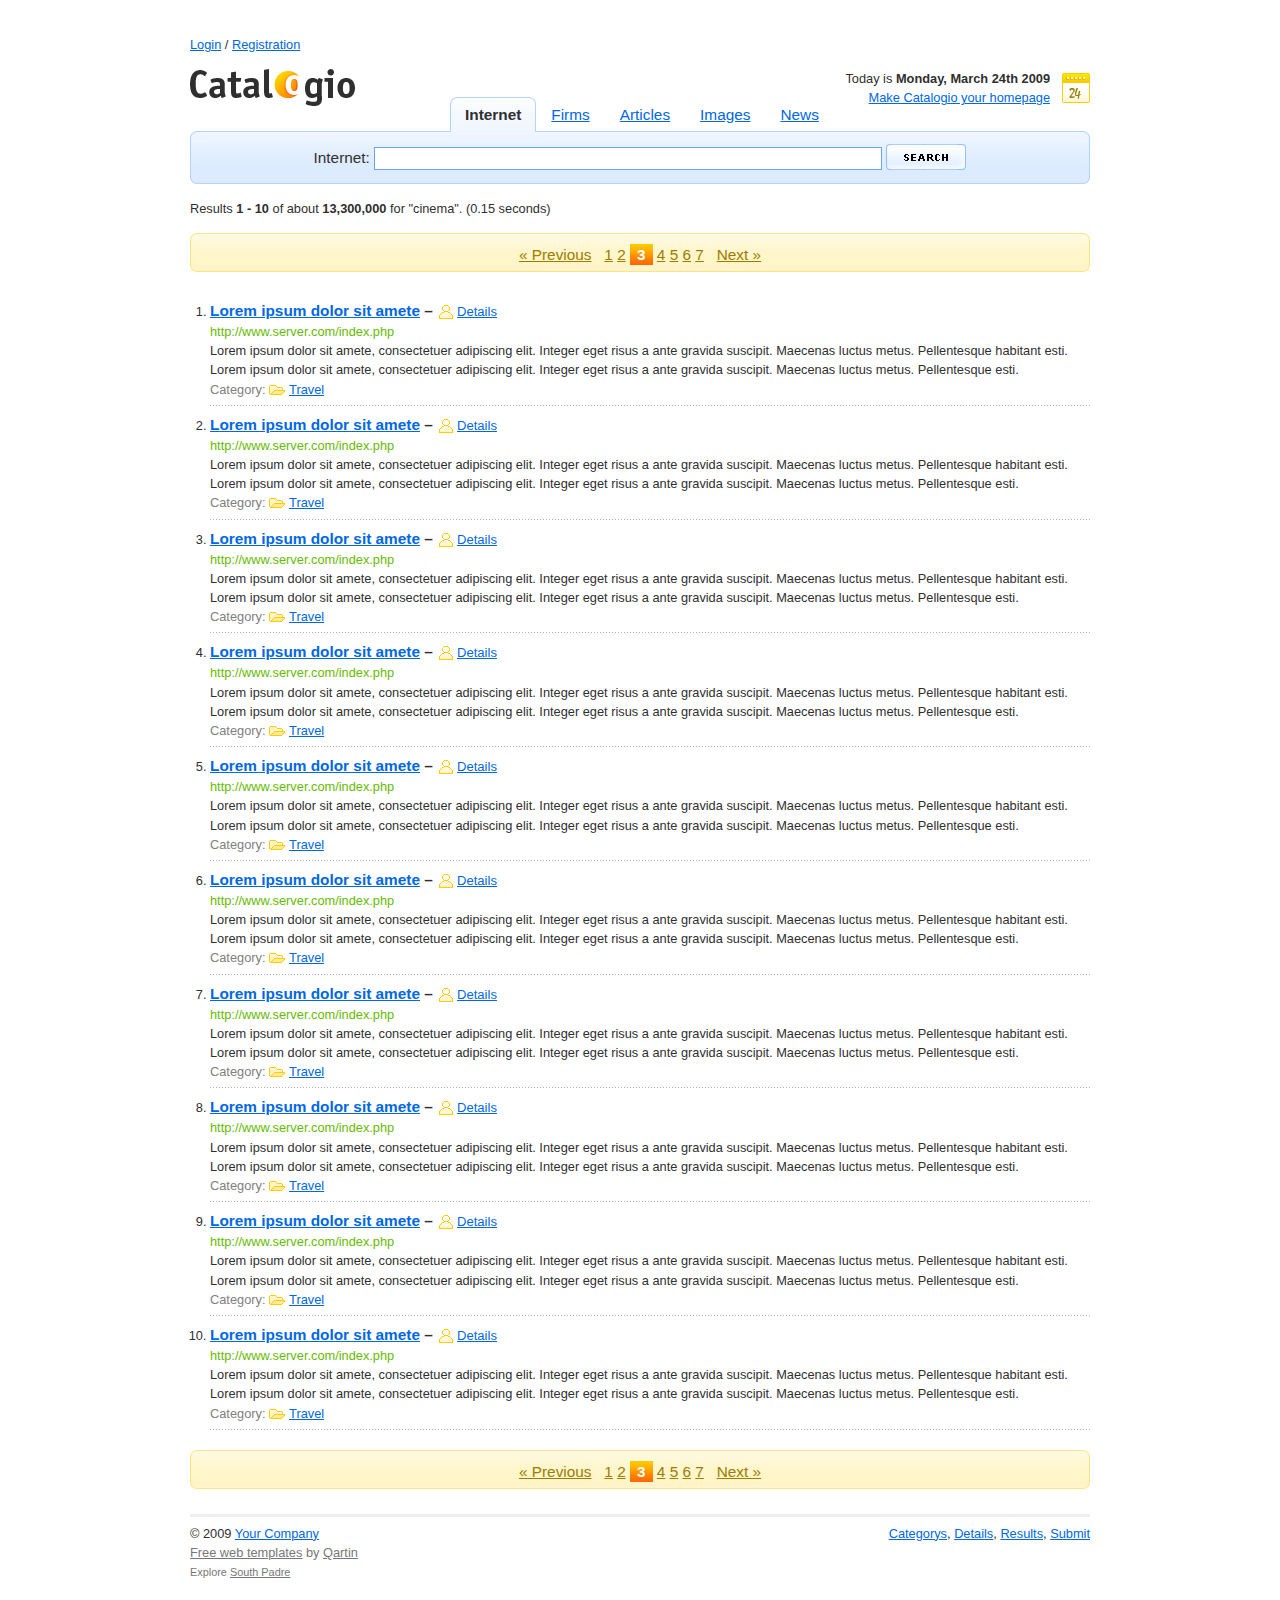
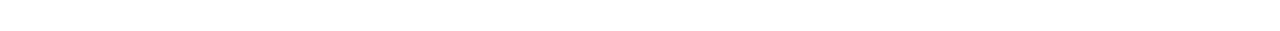
<file: 模版/results.html>
<!DOCTYPE html PUBLIC "-//W3C//DTD XHTML 1.0 Strict//EN" "http://www.w3.org/TR/xhtml1/DTD/xhtml1-strict.dtd">
<html xmlns="http://www.w3.org/1999/xhtml" xml:lang="en" lang="en">
<head>
<title>Catalogio - Results</title>
<meta http-equiv="content-type" content="text/html; charset=utf-8" />
<link rel="stylesheet" media="screen,projection" type="text/css" href="css/main.css" />
<!--[if lte IE 6]><link rel="stylesheet" type="text/css" href="css/main-msie.css" /><![endif]-->
<link rel="stylesheet" media="print" type="text/css" href="css/print.css" />
<script type="text/javascript" src="js/prototype.js"></script>
<script type="text/javascript" src="js/tabs.js"></script>
<script type="text/javascript" src="js/tooltip.js"></script>
<script type="text/javascript" src="js/showdetail.js"></script>
</head>
<body>
<div id="main">
  <!-- Signup / Login -->
  <div id="top">
    <p class="nomt"> <a href="javascript:void(0);" onclick="ShowHide('signup-form')">Login</a> / <a href="#">Registration</a> </p>
    <!-- Login form -->
    <div id="signup-form" style="display:none;">
      <div id="signup-form-tray"><a href="javascript:void(0);" onclick="ShowHide('signup-form')">Close [x]</a></div>
      <div id="signup-form-form">
        <form action="#" method="get">
          <table class="nom">
            <tr>
              <td><label for="inp-user">Username:</label></td>
              <td colspan="2"><input type="text" size="27" name="" id="inp-user" /></td>
            </tr>
            <tr>
              <td><label for="inp-pass">Password:</label></td>
              <td colspan="2"><input type="text" size="27" name="" id="inp-pass" /></td>
            </tr>
            <tr>
              <td></td>
              <td class="smaller"><input type="checkbox" name="" id="inp-remember" />
                <label for="inp-remember" title="Remember me for 14 days" class="help">Remember</label></td>
              <td class="t-right"><input type="image" value="Login" src="design/signup-button.gif" /></td>
            </tr>
          </table>
        </form>
      </div>
      <!-- /signup-form-form -->
      <div id="signup-form-bottom">
        <p class="ico-send nom"><a href="#">Forgot your password?</a></p>
      </div>
      <!-- /signup-form-bottom -->
    </div>
    <!-- /signup-form -->
  </div>
  <!-- /top -->
  <hr class="noscreen" />
  <!-- Header -->
  <div id="header">
    <h1 id="logo"><a href="#"><img src="design/logo.gif" alt="" /></a></h1>
    <hr class="noscreen" />
    <!-- Date -->
    <div class="date date-24">
      <p class="nom">Today is <strong>Monday, March 24th 2009</strong><br />
        <span class="nonhigh"><a href="#">Make Catalogio your homepage</a></span></p>
    </div>
    <!-- /date -->
    <hr class="noscreen" />
  </div>
  <!-- /header -->
  <!-- Tabs -->
  <div id="search-tabs" class="box">
    <ul id="search-type">
      <li><a href="#s01"><span>Internet</span></a></li>
      <li><a href="#s02"><span>Firms</span></a></li>
      <li><a href="#s03"><span>Articles</span></a></li>
      <li><a href="#s04"><span>Images</span></a></li>
      <li><a href="#s05"><span>News</span></a></li>
    </ul>
  </div>
  <!-- /search-tabs -->
  <!-- Search -->
  <div id="search-top"></div>
  <div id="search">
    <div id="search-in">
      <div id="s01">
        <form action="#" method="get">
          <p class="nom t-center">
            <label for="search-input01">Internet:</label>
            <input type="text" size="75" name="" id="search-input01" />
            <input type="image" value="Search" src="design/search-button.gif" class="search-submit" />
          </p>
        </form>
      </div>
      <div id="s02">
        <form action="#" method="get">
          <p class="nom t-center">
            <label for="search-input02">Firms:</label>
            <input type="text" size="75" name="" id="search-input02" />
            <input type="image" value="Search" src="design/search-button.gif" class="search-submit" />
          </p>
        </form>
      </div>
      <div id="s03">
        <form action="#" method="get">
          <p class="nom t-center">
            <label for="search-input03">Articles:</label>
            <input type="text" size="75" name="" id="search-input03" />
            <input type="image" value="Search" src="design/search-button.gif" class="search-submit" />
          </p>
        </form>
      </div>
      <div id="s04">
        <form action="#" method="get">
          <p class="nom t-center">
            <label for="search-input04">Images:</label>
            <input type="text" size="75" name="" id="search-input04" />
            <input type="image" value="Search" src="design/search-button.gif" class="search-submit" />
          </p>
        </form>
      </div>
      <div id="s05">
        <form action="#" method="get">
          <p class="nom t-center">
            <label for="search-input05">News:</label>
            <input type="text" size="75" name="" id="search-input05" />
            <input type="image" value="Search" src="design/search-button.gif" class="search-submit" />
          </p>
        </form>
      </div>
      <hr class="noscreen" />
    </div>
    <!-- /search-in -->
  </div>
  <!-- /search -->
  <div id="search-bottom"></div>
  <script type="text/javascript">
    new Control.Tabs('search-type');
    </script>
  <!-- Content -->
  <div id="page" class="box">
    <p class="nomt">Results <strong>1 - 10</strong> of about <strong>13,300,000</strong> for "cinema". (0.15 seconds)</p>
    <!-- Pagination -->
    <div class="title01-top"></div>
    <div class="title01">
      <div class="title01-in">
        <p class="pagination"> <a href="#">&laquo; Previous</a> &nbsp; <a href="#">1</a><span class="noscreen">,</span> <a href="#">2</a><span class="noscreen">,</span> <strong>3</strong><span class="noscreen">,</span> <a href="#">4</a><span class="noscreen">,</span> <a href="#">5</a><span class="noscreen">,</span> <a href="#">6</a><span class="noscreen">,</span> <a href="#">7</a><span class="noscreen">,</span> &nbsp; <a href="#">Next &raquo;</a> </p>
      </div>
    </div>
    <div class="title01-bottom"></div>
    <ol class="results">
      <li>
        <h4><a href="#">Lorem ipsum dolor sit amete</a> &ndash; <span><a href="#" class="ico-card">Details</a></span></h4>
        <p><span class="high">http://www.server.com/index.php</span><br />
          Lorem ipsum dolor sit amete, consectetuer adipiscing elit. Integer eget risus a ante gravida suscipit. Maecenas luctus metus. Pellentesque habitant esti. Lorem ipsum dolor sit amete, consectetuer adipiscing elit. Integer eget risus a ante gravida suscipit. Maecenas luctus metus. Pellentesque esti.<br />
          <span class="nonhigh">Category: <a href="#" class="folder">Travel</a></span></p>
      </li>
      <li>
        <h4><a href="#">Lorem ipsum dolor sit amete</a> &ndash; <span><a href="#" class="ico-card">Details</a></span></h4>
        <p><span class="high">http://www.server.com/index.php</span><br />
          Lorem ipsum dolor sit amete, consectetuer adipiscing elit. Integer eget risus a ante gravida suscipit. Maecenas luctus metus. Pellentesque habitant esti. Lorem ipsum dolor sit amete, consectetuer adipiscing elit. Integer eget risus a ante gravida suscipit. Maecenas luctus metus. Pellentesque esti.<br />
          <span class="nonhigh">Category: <a href="#" class="folder">Travel</a></span></p>
      </li>
      <li>
        <h4><a href="#">Lorem ipsum dolor sit amete</a> &ndash; <span><a href="#" class="ico-card">Details</a></span></h4>
        <p><span class="high">http://www.server.com/index.php</span><br />
          Lorem ipsum dolor sit amete, consectetuer adipiscing elit. Integer eget risus a ante gravida suscipit. Maecenas luctus metus. Pellentesque habitant esti. Lorem ipsum dolor sit amete, consectetuer adipiscing elit. Integer eget risus a ante gravida suscipit. Maecenas luctus metus. Pellentesque esti.<br />
          <span class="nonhigh">Category: <a href="#" class="folder">Travel</a></span></p>
      </li>
      <li>
        <h4><a href="#">Lorem ipsum dolor sit amete</a> &ndash; <span><a href="#" class="ico-card">Details</a></span></h4>
        <p><span class="high">http://www.server.com/index.php</span><br />
          Lorem ipsum dolor sit amete, consectetuer adipiscing elit. Integer eget risus a ante gravida suscipit. Maecenas luctus metus. Pellentesque habitant esti. Lorem ipsum dolor sit amete, consectetuer adipiscing elit. Integer eget risus a ante gravida suscipit. Maecenas luctus metus. Pellentesque esti.<br />
          <span class="nonhigh">Category: <a href="#" class="folder">Travel</a></span></p>
      </li>
      <li>
        <h4><a href="#">Lorem ipsum dolor sit amete</a> &ndash; <span><a href="#" class="ico-card">Details</a></span></h4>
        <p><span class="high">http://www.server.com/index.php</span><br />
          Lorem ipsum dolor sit amete, consectetuer adipiscing elit. Integer eget risus a ante gravida suscipit. Maecenas luctus metus. Pellentesque habitant esti. Lorem ipsum dolor sit amete, consectetuer adipiscing elit. Integer eget risus a ante gravida suscipit. Maecenas luctus metus. Pellentesque esti.<br />
          <span class="nonhigh">Category: <a href="#" class="folder">Travel</a></span></p>
      </li>
      <li>
        <h4><a href="#">Lorem ipsum dolor sit amete</a> &ndash; <span><a href="#" class="ico-card">Details</a></span></h4>
        <p><span class="high">http://www.server.com/index.php</span><br />
          Lorem ipsum dolor sit amete, consectetuer adipiscing elit. Integer eget risus a ante gravida suscipit. Maecenas luctus metus. Pellentesque habitant esti. Lorem ipsum dolor sit amete, consectetuer adipiscing elit. Integer eget risus a ante gravida suscipit. Maecenas luctus metus. Pellentesque esti.<br />
          <span class="nonhigh">Category: <a href="#" class="folder">Travel</a></span></p>
      </li>
      <li>
        <h4><a href="#">Lorem ipsum dolor sit amete</a> &ndash; <span><a href="#" class="ico-card">Details</a></span></h4>
        <p><span class="high">http://www.server.com/index.php</span><br />
          Lorem ipsum dolor sit amete, consectetuer adipiscing elit. Integer eget risus a ante gravida suscipit. Maecenas luctus metus. Pellentesque habitant esti. Lorem ipsum dolor sit amete, consectetuer adipiscing elit. Integer eget risus a ante gravida suscipit. Maecenas luctus metus. Pellentesque esti.<br />
          <span class="nonhigh">Category: <a href="#" class="folder">Travel</a></span></p>
      </li>
      <li>
        <h4><a href="#">Lorem ipsum dolor sit amete</a> &ndash; <span><a href="#" class="ico-card">Details</a></span></h4>
        <p><span class="high">http://www.server.com/index.php</span><br />
          Lorem ipsum dolor sit amete, consectetuer adipiscing elit. Integer eget risus a ante gravida suscipit. Maecenas luctus metus. Pellentesque habitant esti. Lorem ipsum dolor sit amete, consectetuer adipiscing elit. Integer eget risus a ante gravida suscipit. Maecenas luctus metus. Pellentesque esti.<br />
          <span class="nonhigh">Category: <a href="#" class="folder">Travel</a></span></p>
      </li>
      <li>
        <h4><a href="#">Lorem ipsum dolor sit amete</a> &ndash; <span><a href="#" class="ico-card">Details</a></span></h4>
        <p><span class="high">http://www.server.com/index.php</span><br />
          Lorem ipsum dolor sit amete, consectetuer adipiscing elit. Integer eget risus a ante gravida suscipit. Maecenas luctus metus. Pellentesque habitant esti. Lorem ipsum dolor sit amete, consectetuer adipiscing elit. Integer eget risus a ante gravida suscipit. Maecenas luctus metus. Pellentesque esti.<br />
          <span class="nonhigh">Category: <a href="#" class="folder">Travel</a></span></p>
      </li>
      <li>
        <h4><a href="#">Lorem ipsum dolor sit amete</a> &ndash; <span><a href="#" class="ico-card">Details</a></span></h4>
        <p><span class="high">http://www.server.com/index.php</span><br />
          Lorem ipsum dolor sit amete, consectetuer adipiscing elit. Integer eget risus a ante gravida suscipit. Maecenas luctus metus. Pellentesque habitant esti. Lorem ipsum dolor sit amete, consectetuer adipiscing elit. Integer eget risus a ante gravida suscipit. Maecenas luctus metus. Pellentesque esti.<br />
          <span class="nonhigh">Category: <a href="#" class="folder">Travel</a></span></p>
      </li>
    </ol>
    <!-- Pagination -->
    <div class="title01-top"></div>
    <div class="title01">
      <div class="title01-in">
        <p class="pagination"> <a href="#">&laquo; Previous</a> &nbsp; <a href="#">1</a><span class="noscreen">,</span> <a href="#">2</a><span class="noscreen">,</span> <strong>3</strong><span class="noscreen">,</span> <a href="#">4</a><span class="noscreen">,</span> <a href="#">5</a><span class="noscreen">,</span> <a href="#">6</a><span class="noscreen">,</span> <a href="#">7</a><span class="noscreen">,</span> &nbsp; <a href="#">Next &raquo;</a> </p>
      </div>
    </div>
    <div class="title01-bottom"></div>
  </div>
  <!-- /page -->
  <!-- Footer -->
  <div id="footer">
    <hr class="noscreen" />
    <p class="f-right noprint"><a href="category.html">Categorys</a>, <a href="detail.html">Details</a>, <a href="results.html">Results</a>, <a href="submit.html">Submit</a></p>
    <p>&copy;&nbsp;2009 <a href="#">Your Company</a><br />
      <!-- Do you want to remove this backlinks? Look at www.nuviotemplates.com/payment.php -->
      <span id="copy"><a href="http://www.nuviotemplates.com/">Free web templates</a> by <a href="http://www.qartin.cz/">Qartin</a><br />
      <span class="smaller">Explore <a href="http://www.88web.org/" title="South Padre">South Padre</a></span></span></p>
    <!-- Do you want to remove this backlinks? Look at www.nuviotemplates.com/payment.php -->
  </div>
  <!-- /footer -->
</div>
<!-- /main -->
</body>
</html>
</file>
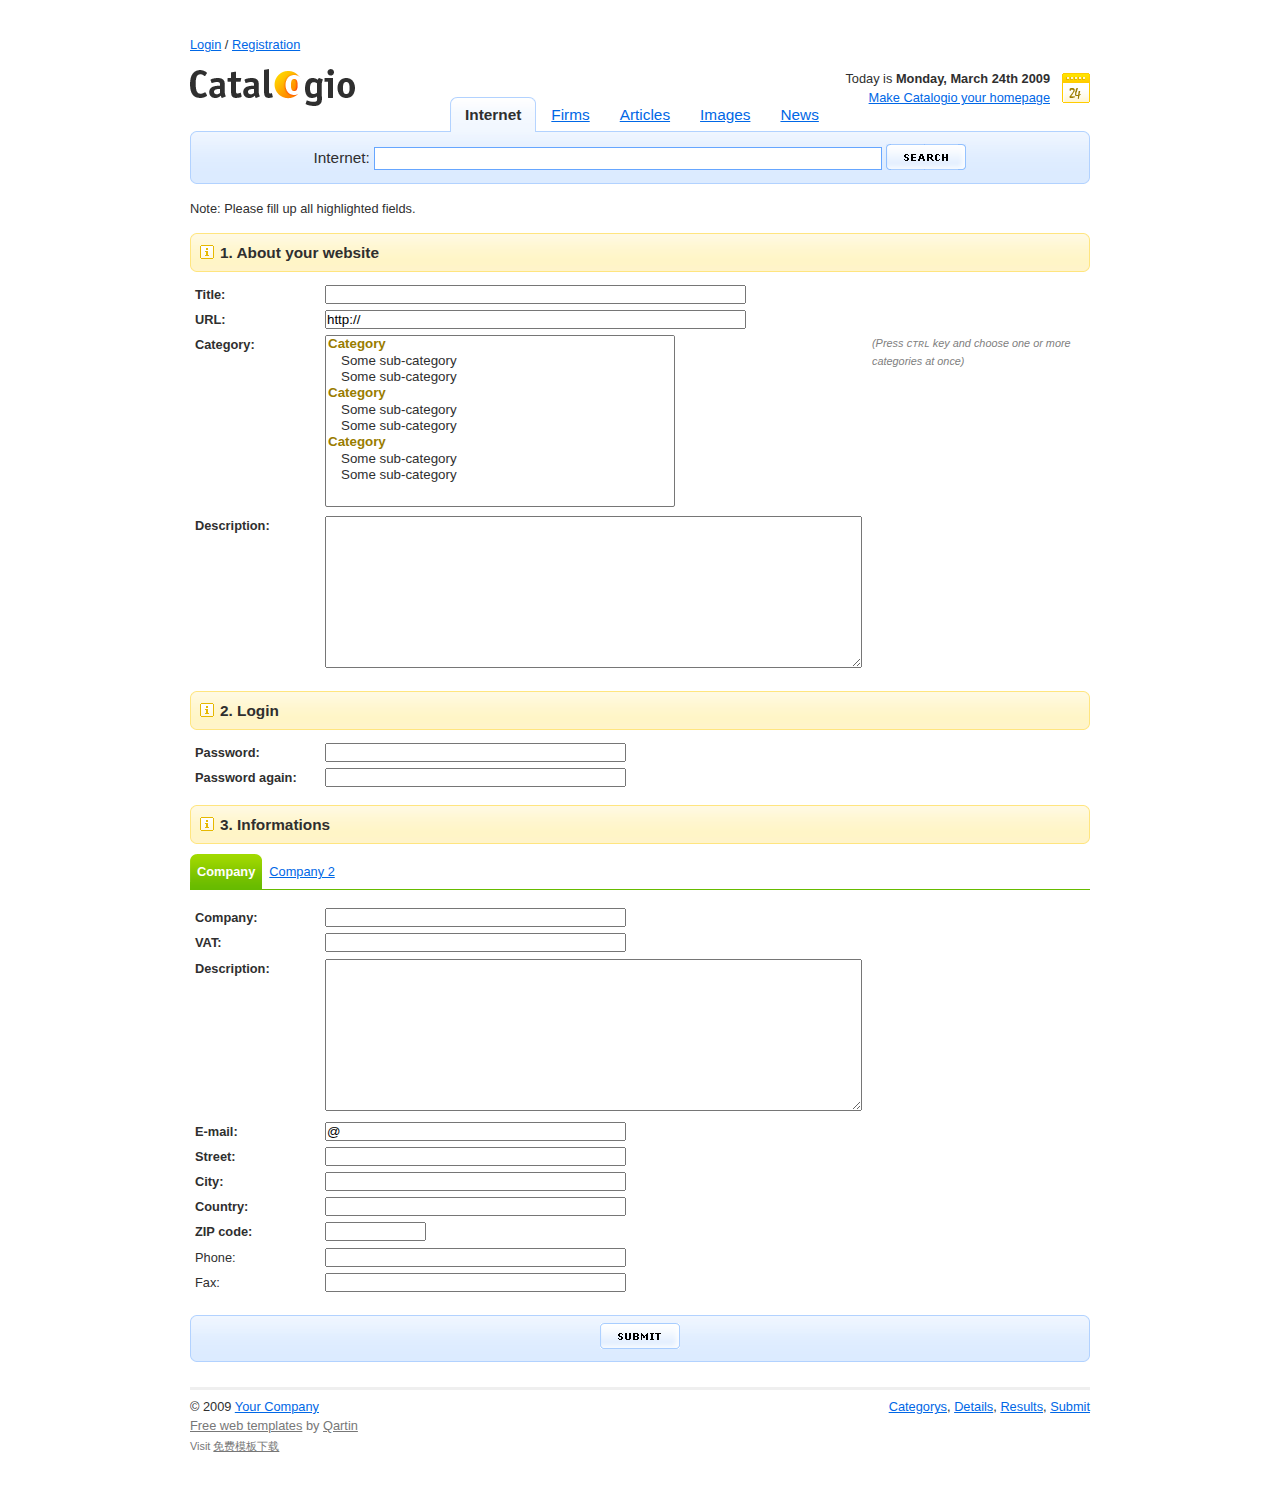
<file: 模版/submit.html>
<!DOCTYPE html PUBLIC "-//W3C//DTD XHTML 1.0 Strict//EN" "http://www.w3.org/TR/xhtml1/DTD/xhtml1-strict.dtd">
<html xmlns="http://www.w3.org/1999/xhtml" xml:lang="en" lang="en">
<head>
<title>Catalogio - Submit</title>
<meta http-equiv="content-type" content="text/html; charset=utf-8" />
<link rel="stylesheet" media="screen,projection" type="text/css" href="css/main.css" />
<!--[if lte IE 6]><link rel="stylesheet" type="text/css" href="css/main-msie.css" /><![endif]-->
<link rel="stylesheet" media="print" type="text/css" href="css/print.css" />
<script type="text/javascript" src="js/prototype.js"></script>
<script type="text/javascript" src="js/tabs.js"></script>
<script type="text/javascript" src="js/tooltip.js"></script>
<script type="text/javascript" src="js/showdetail.js"></script>
</head>
<body>
<div id="main">
  <!-- Signup / Login -->
  <div id="top">
    <p class="nomt"> <a href="javascript:void(0);" onclick="ShowHide('signup-form')">Login</a> / <a href="#">Registration</a> </p>
    <!-- Login form -->
    <div id="signup-form" style="display:none;">
      <div id="signup-form-tray"><a href="javascript:void(0);" onclick="ShowHide('signup-form')">Close [x]</a></div>
      <div id="signup-form-form">
        <form action="#" method="get">
          <table class="nom">
            <tr>
              <td><label for="inp-user">Username:</label></td>
              <td colspan="2"><input type="text" size="27" name="" id="inp-user" /></td>
            </tr>
            <tr>
              <td><label for="inp-pass">Password:</label></td>
              <td colspan="2"><input type="text" size="27" name="" id="inp-pass" /></td>
            </tr>
            <tr>
              <td></td>
              <td class="smaller"><input type="checkbox" name="" id="inp-remember" />
                <label for="inp-remember" title="Remember me for 14 days" class="help">Remember</label></td>
              <td class="t-right"><input type="image" value="Login" src="design/signup-button.gif" /></td>
            </tr>
          </table>
        </form>
      </div>
      <!-- /signup-form-form -->
      <div id="signup-form-bottom">
        <p class="ico-send nom"><a href="#">Forgot your password?</a></p>
      </div>
      <!-- /signup-form-bottom -->
    </div>
    <!-- /signup-form -->
  </div>
  <!-- /top -->
  <hr class="noscreen" />
  <!-- Header -->
  <div id="header">
    <h1 id="logo"><a href="#"><img src="design/logo.gif" alt="" /></a></h1>
    <hr class="noscreen" />
    <!-- Date -->
    <div class="date date-24">
      <p class="nom">Today is <strong>Monday, March 24th 2009</strong><br />
        <span class="nonhigh"><a href="#">Make Catalogio your homepage</a></span></p>
    </div>
    <!-- /date -->
    <hr class="noscreen" />
  </div>
  <!-- /header -->
  <!-- Tabs -->
  <div id="search-tabs" class="box">
    <ul id="search-type">
      <li><a href="#s01"><span>Internet</span></a></li>
      <li><a href="#s02"><span>Firms</span></a></li>
      <li><a href="#s03"><span>Articles</span></a></li>
      <li><a href="#s04"><span>Images</span></a></li>
      <li><a href="#s05"><span>News</span></a></li>
    </ul>
  </div>
  <!-- /search-tabs -->
  <!-- Search -->
  <div id="search-top"></div>
  <div id="search">
    <div id="search-in">
      <div id="s01">
        <form action="#" method="get">
          <p class="nom t-center">
            <label for="search-input01">Internet:</label>
            <input type="text" size="75" name="" id="search-input01" />
            <input type="image" value="Search" src="design/search-button.gif" class="search-submit" />
          </p>
        </form>
      </div>
      <div id="s02">
        <form action="#" method="get">
          <p class="nom t-center">
            <label for="search-input02">Firms:</label>
            <input type="text" size="75" name="" id="search-input02" />
            <input type="image" value="Search" src="design/search-button.gif" class="search-submit" />
          </p>
        </form>
      </div>
      <div id="s03">
        <form action="#" method="get">
          <p class="nom t-center">
            <label for="search-input03">Articles:</label>
            <input type="text" size="75" name="" id="search-input03" />
            <input type="image" value="Search" src="design/search-button.gif" class="search-submit" />
          </p>
        </form>
      </div>
      <div id="s04">
        <form action="#" method="get">
          <p class="nom t-center">
            <label for="search-input04">Images:</label>
            <input type="text" size="75" name="" id="search-input04" />
            <input type="image" value="Search" src="design/search-button.gif" class="search-submit" />
          </p>
        </form>
      </div>
      <div id="s05">
        <form action="#" method="get">
          <p class="nom t-center">
            <label for="search-input05">News:</label>
            <input type="text" size="75" name="" id="search-input05" />
            <input type="image" value="Search" src="design/search-button.gif" class="search-submit" />
          </p>
        </form>
      </div>
      <hr class="noscreen" />
    </div>
    <!-- /search-in -->
  </div>
  <!-- /search -->
  <div id="search-bottom"></div>
  <script type="text/javascript">
    new Control.Tabs('search-type');
    </script>
  <!-- Content -->
  <div id="page" class="box">
    <p class="nomt">Note: Please fill up all highlighted fields.</p>
    <form action="#" method="post">
      <div class="title01-top"></div>
      <div class="title01">
        <div class="title01-in">
          <h3 class="ico-info">1. About your website</h3>
        </div>
      </div>
      <div class="title01-bottom"></div>
      <table class="nomt">
        <tr>
          <td style="width:120px;"><strong>Title:</strong></td>
          <td><input type="text" size="50" name="" onmouseover="tooltip('This is place for your tooltip text...');" onmouseout="hidetooltip()" /></td>
        </tr>
        <tr>
          <td><strong>URL:</strong></td>
          <td><input type="text" size="50" name="" value="http://" onmouseover="tooltip('This is place for your tooltip text...');" onmouseout="hidetooltip()" /></td>
        </tr>
        <tr>
          <td class="va-top"><strong>Category:</strong></td>
          <td><select name="" multiple="multiple" size="10" style="width:350px;">
              <optgroup label="Category">
              <option>Some sub-category</option>
              <option>Some sub-category</option>
              </optgroup>
              <optgroup label="Category">
              <option>Some sub-category</option>
              <option>Some sub-category</option>
              </optgroup>
              <optgroup label="Category">
              <option>Some sub-category</option>
              <option>Some sub-category</option>
              </optgroup>
            </select>
          </td>
          <td class="note va-top">(Press <code>CTRL</code> key and choose one or more categories at once)</td>
        </tr>
        <tr>
          <td class="va-top"><strong>Description:</strong></td>
          <td><textarea cols="65" rows="10" name="" onmouseover="tooltip('This is place for your tooltip text...');" onmouseout="hidetooltip()"></textarea></td>
        </tr>
      </table>
      <div class="title01-top"></div>
      <div class="title01">
        <div class="title01-in">
          <h3 class="ico-info">2. Login</h3>
        </div>
      </div>
      <div class="title01-bottom"></div>
      <table class="nomt">
        <tr>
          <td style="width:120px;"><strong>Password:</strong></td>
          <td><input type="text" size="35" name="" onmouseover="tooltip('This is place for your tooltip text...');" onmouseout="hidetooltip()" /></td>
        </tr>
        <tr>
          <td><strong>Password again:</strong></td>
          <td><input type="text" size="35" name="" onmouseover="tooltip('This is place for your tooltip text...');" onmouseout="hidetooltip()" /></td>
        </tr>
      </table>
      <div class="title01-top"></div>
      <div class="title01">
        <div class="title01-in">
          <h3 class="ico-info">3. Informations</h3>
        </div>
      </div>
      <div class="title01-bottom"></div>
      <!-- Záložky -->
      <div class="tabs box">
        <ul id="switch">
          <li><a href="#tab-01"><span>Company</span></a></li>
          <li><a href="#tab-02"><span>Company 2</span></a></li>
        </ul>
      </div>
      <!-- /tabs -->
      <!-- Company -->
      <div id="tab-01">
        <table>
          <tr>
            <td style="width:120px;"><strong>Company:</strong></td>
            <td><input type="text" size="35" name="" onmouseover="tooltip('This is place for your tooltip text...');" onmouseout="hidetooltip()" /></td>
          </tr>
          <tr>
            <td><strong>VAT:</strong></td>
            <td><input type="text" size="35" name="" onmouseover="tooltip('This is place for your tooltip text...');" onmouseout="hidetooltip()" /></td>
          </tr>
          <tr>
            <td class="va-top"><strong>Description:</strong></td>
            <td><textarea cols="65" rows="10" name="" onmouseover="tooltip('This is place for your tooltip text...');" onmouseout="hidetooltip()"></textarea></td>
          </tr>
          <tr>
            <td><strong>E-mail:</strong></td>
            <td><input type="text" size="35" name="" value="@" onmouseover="tooltip('This is place for your tooltip text...');" onmouseout="hidetooltip()" /></td>
          </tr>
          <tr>
            <td><strong>Street:</strong></td>
            <td><input type="text" size="35" name="" onmouseover="tooltip('This is place for your tooltip text...');" onmouseout="hidetooltip()" /></td>
          </tr>
          <tr>
            <td><strong>City:</strong></td>
            <td><input type="text" size="35" name="" onmouseover="tooltip('This is place for your tooltip text...');" onmouseout="hidetooltip()" /></td>
          </tr>
          <tr>
            <td><strong>Country:</strong></td>
            <td><input type="text" size="35" name="" onmouseover="tooltip('This is place for your tooltip text...');" onmouseout="hidetooltip()" /></td>
          </tr>
          <tr>
            <td><strong>ZIP code:</strong></td>
            <td><input type="text" size="10" name="" onmouseover="tooltip('This is place for your tooltip text...');" onmouseout="hidetooltip()" /></td>
          </tr>
          <tr>
            <td>Phone:</td>
            <td><input type="text" size="35" name="" onmouseover="tooltip('This is place for your tooltip text...');" onmouseout="hidetooltip()" /></td>
          </tr>
          <tr>
            <td>Fax:</td>
            <td><input type="text" size="35" name="" onmouseover="tooltip('This is place for your tooltip text...');" onmouseout="hidetooltip()" /></td>
          </tr>
        </table>
      </div>
      <!-- Company 2 -->
      <div id="tab-02">
        <table>
          <tr>
            <td style="width:120px;"><strong>Company:</strong></td>
            <td><input type="text" size="35" name="" onmouseover="tooltip('This is place for your tooltip text...');" onmouseout="hidetooltip()" /></td>
          </tr>
          <tr>
            <td><strong>VAT:</strong></td>
            <td><input type="text" size="35" name="" onmouseover="tooltip('This is place for your tooltip text...');" onmouseout="hidetooltip()" /></td>
          </tr>
          <tr>
            <td class="va-top"><strong>Description:</strong></td>
            <td><textarea cols="65" rows="10" name="" onmouseover="tooltip('This is place for your tooltip text...');" onmouseout="hidetooltip()"></textarea></td>
          </tr>
          <tr>
            <td><strong>E-mail:</strong></td>
            <td><input type="text" size="35" name="" value="@" onmouseover="tooltip('This is place for your tooltip text...');" onmouseout="hidetooltip()" /></td>
          </tr>
          <tr>
            <td><strong>Street:</strong></td>
            <td><input type="text" size="35" name="" onmouseover="tooltip('This is place for your tooltip text...');" onmouseout="hidetooltip()" /></td>
          </tr>
          <tr>
            <td><strong>City:</strong></td>
            <td><input type="text" size="35" name="" onmouseover="tooltip('This is place for your tooltip text...');" onmouseout="hidetooltip()" /></td>
          </tr>
          <tr>
            <td><strong>Country:</strong></td>
            <td><input type="text" size="35" name="" onmouseover="tooltip('This is place for your tooltip text...');" onmouseout="hidetooltip()" /></td>
          </tr>
          <tr>
            <td><strong>ZIP code:</strong></td>
            <td><input type="text" size="10" name="" onmouseover="tooltip('This is place for your tooltip text...');" onmouseout="hidetooltip()" /></td>
          </tr>
          <tr>
            <td>Phone:</td>
            <td><input type="text" size="35" name="" onmouseover="tooltip('This is place for your tooltip text...');" onmouseout="hidetooltip()" /></td>
          </tr>
          <tr>
            <td>Fax:</td>
            <td><input type="text" size="35" name="" onmouseover="tooltip('This is place for your tooltip text...');" onmouseout="hidetooltip()" /></td>
          </tr>
        </table>
      </div>
      <script type="text/javascript">
            new Control.Tabs('switch');
            </script>
      <div class="title02-top" style="margin-top:20px;"></div>
      <div class="title02">
        <div class="title02-in">
          <p class="t-center">
            <input type="image" src="design/button-submit.gif" value="Submit" />
          </p>
        </div>
        <!-- /title02-in -->
      </div>
      <!-- /title02 -->
      <div class="title02-bottom"></div>
    </form>
  </div>
  <!-- /page -->
  <!-- Footer -->
  <div id="footer">
    <hr class="noscreen" />
    <p class="f-right noprint"><a href="category.html">Categorys</a>, <a href="detail.html">Details</a>, <a href="results.html">Results</a>, <a href="submit.html">Submit</a></p>
    <p>&copy;&nbsp;2009 <a href="#">Your Company</a><br />
      <!-- Do you want to remove this backlinks? Look at www.nuviotemplates.com/payment.php -->
      <span id="copy"><a href="http://www.nuviotemplates.com/">Free web templates</a> by <a href="http://www.qartin.cz/">Qartin</a><br />
      <span class="smaller">Visit <a href="http://www.88web.org/" title="免费模板下载">免费模板下载</a></span></span></p>
    <!-- Do you want to remove this backlinks? Look at www.nuviotemplates.com/payment.php -->
  </div>
  <!-- /footer -->
</div>
<!-- /main -->
</body>
</html>
</file>
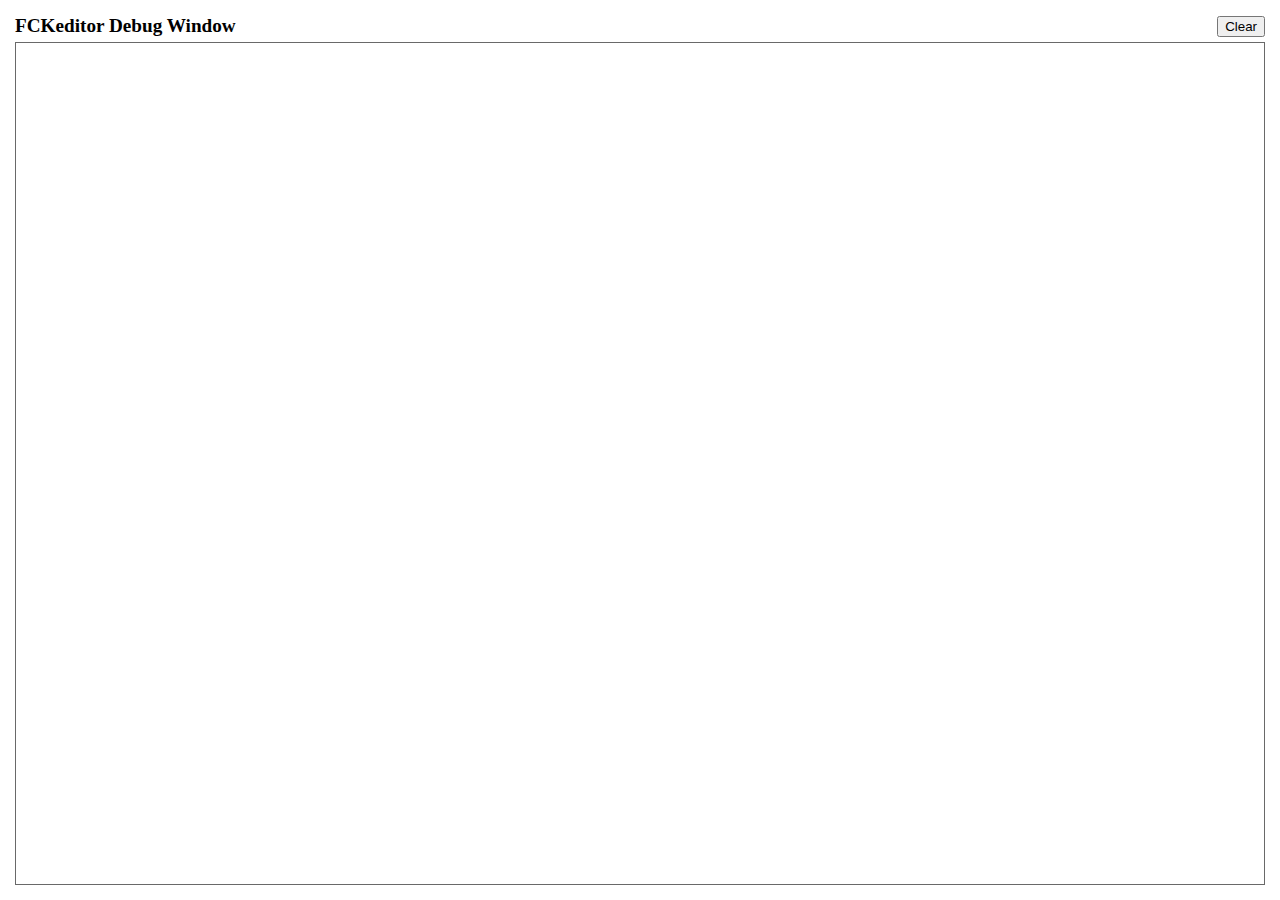
<file: fckeditor/editor/fckdebug.html>
<!DOCTYPE HTML PUBLIC "-//W3C//DTD HTML 4.0 Transitional//EN">
<!--
 * FCKeditor - The text editor for Internet - http://www.fckeditor.net
 * Copyright (C) 2003-2010 Frederico Caldeira Knabben
 *
 * == BEGIN LICENSE ==
 *
 * Licensed under the terms of any of the following licenses at your
 * choice:
 *
 *  - GNU General Public License Version 2 or later (the "GPL")
 *    http://www.gnu.org/licenses/gpl.html
 *
 *  - GNU Lesser General Public License Version 2.1 or later (the "LGPL")
 *    http://www.gnu.org/licenses/lgpl.html
 *
 *  - Mozilla Public License Version 1.1 or later (the "MPL")
 *    http://www.mozilla.org/MPL/MPL-1.1.html
 *
 * == END LICENSE ==
 *
 * This is the Debug window.
 * It automatically popups if the Debug = true in the configuration file.
-->
<html xmlns="http://www.w3.org/1999/xhtml">
<head>
	<title>FCKeditor Debug Window</title>
	<meta name="robots" content="noindex, nofollow" />
	<script type="text/javascript">

var oWindow ;
var oDiv ;

if ( !window.FCKMessages )
	window.FCKMessages = new Array() ;

window.onload = function()
{
	oWindow = document.getElementById('xOutput').contentWindow ;
	oWindow.document.open() ;
	oWindow.document.write( '<div id="divMsg"><\/div>' ) ;
	oWindow.document.close() ;
	oDiv	= oWindow.document.getElementById('divMsg') ;
}

function Output( message, color, noParse )
{
	if ( !noParse && message != null && isNaN( message ) )
		message = message.replace(/</g, "&lt;") ;

	if ( color )
		message = '<font color="' + color + '">' + message + '<\/font>' ;

	window.FCKMessages[ window.FCKMessages.length ] = message ;
	StartTimer() ;
}

function OutputObject( anyObject, color )
{
	var message ;

	if ( anyObject != null )
	{
		message = 'Properties of: ' + anyObject + '</b><blockquote>' ;

		for (var prop in anyObject)
		{
			try
			{
				var sVal = anyObject[ prop ] != null ? anyObject[ prop ] + '' : '[null]' ;
				message += '<b>' + prop + '</b> : ' + sVal.replace(/</g, '&lt;') + '<br>' ;
			}
			catch (e)
			{
				try
				{
					message += '<b>' + prop + '</b> : [' + typeof( anyObject[ prop ] ) + ']<br>' ;
				}
				catch (e)
				{
					message += '<b>' + prop + '</b> : [-error-]<br>' ;
				}
			}
		}

		message += '</blockquote><b>' ;
	} else
		message = 'OutputObject : Object is "null".' ;

	Output( message, color, true ) ;
}

function StartTimer()
{
	window.setTimeout( 'CheckMessages()', 100 ) ;
}

function CheckMessages()
{
	if ( window.FCKMessages.length > 0 )
	{
		// Get the first item in the queue
		var sMessage = window.FCKMessages[0] ;

		// Removes the first item from the queue
		var oTempArray = new Array() ;
		for ( i = 1 ; i < window.FCKMessages.length ; i++ )
			oTempArray[ i - 1 ] = window.FCKMessages[ i ] ;
		window.FCKMessages = oTempArray ;

		var d = new Date() ;
		var sTime =
			( d.getHours() + 100 + '' ).substr( 1,2 ) + ':' +
			( d.getMinutes() + 100 + '' ).substr( 1,2 ) + ':' +
			( d.getSeconds() + 100 + '' ).substr( 1,2 ) + ':' +
			( d.getMilliseconds() + 1000 + '' ).substr( 1,3 ) ;

		var oMsgDiv = oWindow.document.createElement( 'div' ) ;
		oMsgDiv.innerHTML = sTime + ': <b>' + sMessage + '<\/b>' ;
		oDiv.appendChild( oMsgDiv ) ;
		oMsgDiv.scrollIntoView() ;
	}
}

function Clear()
{
	oDiv.innerHTML = '' ;
}
	</script>
</head>
<body style="margin: 10px">
	<table style="height: 100%" cellspacing="5" cellpadding="0" width="100%" border="0">
		<tr>
			<td>
				<table cellspacing="0" cellpadding="0" width="100%" border="0">
					<tr>
						<td style="font-weight: bold; font-size: 1.2em;">
							FCKeditor Debug Window</td>
						<td align="right">
							<input type="button" value="Clear" onclick="Clear();" /></td>
					</tr>
				</table>
			</td>
		</tr>
		<tr style="height: 100%">
			<td style="border: #696969 1px solid">
				<iframe id="xOutput" width="100%" height="100%" scrolling="auto" src="javascript:void(0)"
					frameborder="0"></iframe>
			</td>
		</tr>
	</table>
</body>
</html>
</file>
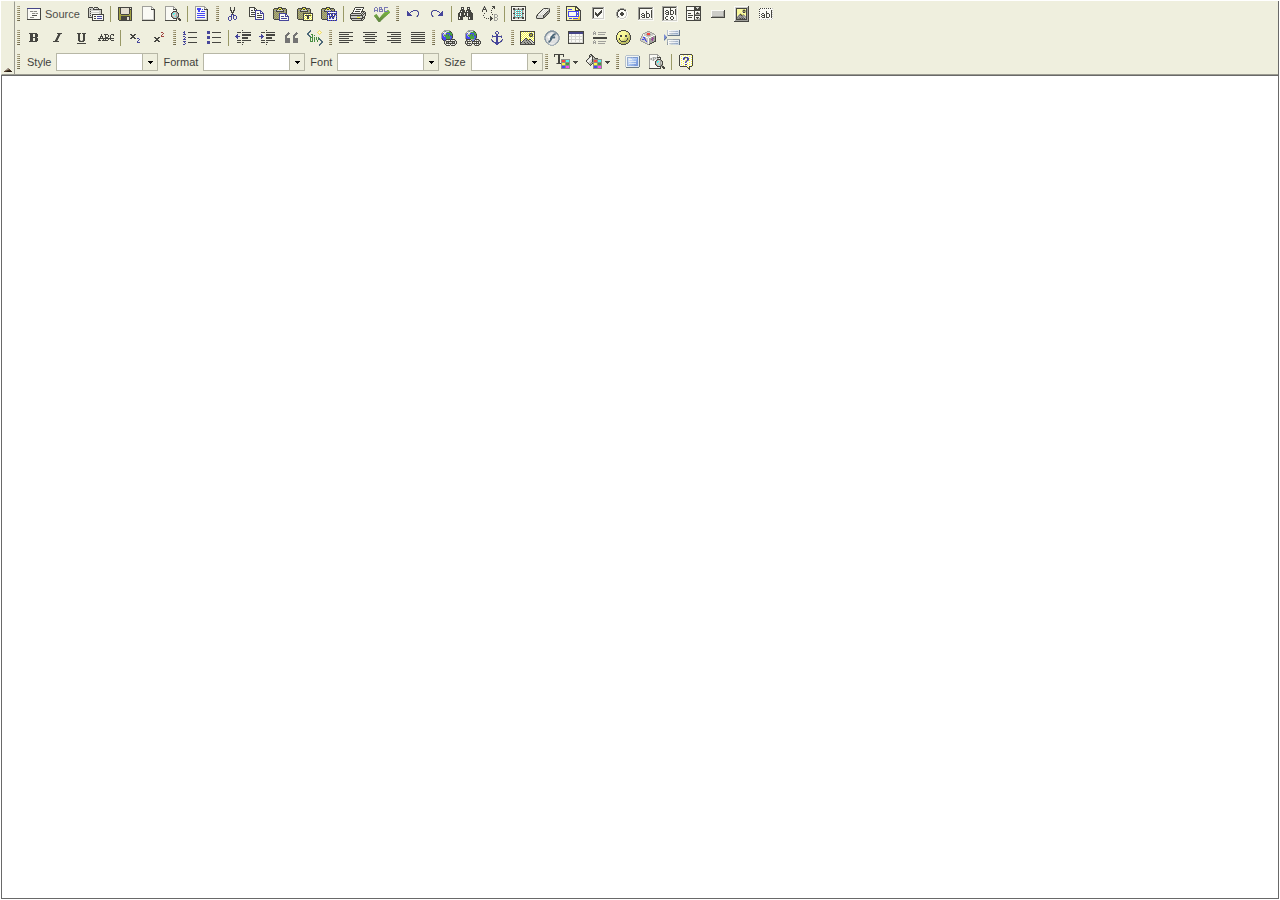
<file: fckeditor/editor/fckeditor.original.html>
﻿<!DOCTYPE HTML PUBLIC "-//W3C//DTD HTML 4.0 Transitional//EN">
<!--
 * FCKeditor - The text editor for Internet - http://www.fckeditor.net
 * Copyright (C) 2003-2010 Frederico Caldeira Knabben
 *
 * == BEGIN LICENSE ==
 *
 * Licensed under the terms of any of the following licenses at your
 * choice:
 *
 *  - GNU General Public License Version 2 or later (the "GPL")
 *    http://www.gnu.org/licenses/gpl.html
 *
 *  - GNU Lesser General Public License Version 2.1 or later (the "LGPL")
 *    http://www.gnu.org/licenses/lgpl.html
 *
 *  - Mozilla Public License Version 1.1 or later (the "MPL")
 *    http://www.mozilla.org/MPL/MPL-1.1.html
 *
 * == END LICENSE ==
 *
 * Main page that holds the editor.
-->
<html>
<head>
	<title>FCKeditor</title>
	<meta name="robots" content="noindex, nofollow">
	<meta http-equiv="Content-Type" content="text/html; charset=utf-8">
	<!-- @Packager.RemoveLine
	<meta http-equiv="Cache-Control" content="public">
	@Packager.RemoveLine -->
	<script type="text/javascript">

// #1645: Alert the user if opening FCKeditor in FF3 from local filesystem
// without security.fileuri.strict_origin_policy disabled.
if ( document.location.protocol == 'file:' )
{
	try
	{
		window.parent.document.domain ;
	}
	catch ( e )
	{
		window.addEventListener( 'load', function()
			{
				document.body.innerHTML = '\
					<div style="border: 1px red solid; font-family: arial; font-size: 12px; color: red; padding:10px;">\
						<p>\
							<b>Your browser security settings don\'t allow FCKeditor to be opened from\
							the local filesystem.<\/b>\
						<\/p>\
						<p>\
							Please open the <b>about:config<\/b> page and disable the\
							&quot;security.fileuri.strict_origin_policy&quot; option; then load this page again.\
						<\/p>\
						<p>\
							Check our <a href="http://docs.fckeditor.net/FCKeditor_2.x/Developers_Guide/FAQ#ff3perms">FAQ<\/a>\
							for more information.\
						<\/p>\
					<\/div>' ;
			}, false ) ;
	}
}

// Save a reference to the default domain.
var FCK_ORIGINAL_DOMAIN ;

// Automatically detect the correct document.domain (#123).
(function()
{
	var d = FCK_ORIGINAL_DOMAIN = document.domain ;

	while ( true )
	{
		// Test if we can access a parent property.
		try
		{
			var test = window.parent.document.domain ;
			break ;
		}
		catch( e ) {}

		// Remove a domain part: www.mytest.example.com => mytest.example.com => example.com ...
		d = d.replace( /.*?(?:\.|$)/, '' ) ;

		if ( d.length == 0 )
			break ;		// It was not able to detect the domain.

		try
		{
			document.domain = d ;
		}
		catch (e)
		{
			break ;
		}
	}
})() ;

// Save a reference to the detected runtime domain.
var FCK_RUNTIME_DOMAIN = document.domain ;

var FCK_IS_CUSTOM_DOMAIN = ( FCK_ORIGINAL_DOMAIN != FCK_RUNTIME_DOMAIN ) ;

// Instead of loading scripts and CSSs using inline tags, all scripts are
// loaded by code. In this way we can guarantee the correct processing order,
// otherwise external scripts and inline scripts could be executed in an
// unwanted order (IE).

function LoadScript( url )
{
	document.write( '<scr' + 'ipt type="text/javascript" src="' + url + '"><\/scr' + 'ipt>' ) ;
}

// Main editor scripts.
var sSuffix = ( /*@cc_on!@*/false ) ? 'ie' : 'gecko' ;

/* @Packager.RemoveLine
LoadScript( 'js/fckeditorcode_' + sSuffix + '.js' ) ;
@Packager.RemoveLine */
// @Packager.Remove.Start

LoadScript( '_source/fckconstants.js' ) ;
LoadScript( '_source/fckjscoreextensions.js' ) ;

if ( sSuffix == 'ie' )
	LoadScript( '_source/classes/fckiecleanup.js' ) ;

LoadScript( '_source/internals/fckbrowserinfo.js' ) ;
LoadScript( '_source/internals/fckurlparams.js' ) ;
LoadScript( '_source/classes/fckevents.js' ) ;
LoadScript( '_source/classes/fckdataprocessor.js' ) ;
LoadScript( '_source/internals/fck.js' ) ;
LoadScript( '_source/internals/fck_' + sSuffix + '.js' ) ;
LoadScript( '_source/internals/fckconfig.js' ) ;

LoadScript( '_source/internals/fckdebug_empty.js' ) ;
LoadScript( '_source/internals/fckdomtools.js' ) ;
LoadScript( '_source/internals/fcktools.js' ) ;
LoadScript( '_source/internals/fcktools_' + sSuffix + '.js' ) ;
LoadScript( '_source/fckeditorapi.js' ) ;
LoadScript( '_source/classes/fckimagepreloader.js' ) ;
LoadScript( '_source/internals/fckregexlib.js' ) ;
LoadScript( '_source/internals/fcklistslib.js' ) ;
LoadScript( '_source/internals/fcklanguagemanager.js' ) ;
LoadScript( '_source/internals/fckxhtmlentities.js' ) ;
LoadScript( '_source/internals/fckxhtml.js' ) ;
LoadScript( '_source/internals/fckxhtml_' + sSuffix + '.js' ) ;
LoadScript( '_source/internals/fckcodeformatter.js' ) ;
LoadScript( '_source/internals/fckundo.js' ) ;
LoadScript( '_source/classes/fckeditingarea.js' ) ;
LoadScript( '_source/classes/fckkeystrokehandler.js' ) ;

LoadScript( 'dtd/fck_xhtml10transitional.js' ) ;
LoadScript( '_source/classes/fckstyle.js' ) ;
LoadScript( '_source/internals/fckstyles.js' ) ;

LoadScript( '_source/internals/fcklisthandler.js' ) ;
LoadScript( '_source/classes/fckelementpath.js' ) ;
LoadScript( '_source/classes/fckdomrange.js' ) ;
LoadScript( '_source/classes/fckdocumentfragment_' + sSuffix + '.js' ) ;
LoadScript( '_source/classes/fckw3crange.js' ) ;
LoadScript( '_source/classes/fckdomrange_' + sSuffix + '.js' ) ;
LoadScript( '_source/classes/fckdomrangeiterator.js' ) ;
LoadScript( '_source/classes/fckenterkey.js' ) ;

LoadScript( '_source/internals/fckdocumentprocessor.js' ) ;
LoadScript( '_source/internals/fckselection.js' ) ;
LoadScript( '_source/internals/fckselection_' + sSuffix + '.js' ) ;

LoadScript( '_source/internals/fcktablehandler.js' ) ;
LoadScript( '_source/internals/fcktablehandler_' + sSuffix + '.js' ) ;
LoadScript( '_source/classes/fckxml.js' ) ;
LoadScript( '_source/classes/fckxml_' + sSuffix + '.js' ) ;

LoadScript( '_source/commandclasses/fcknamedcommand.js' ) ;
LoadScript( '_source/commandclasses/fckstylecommand.js' ) ;
LoadScript( '_source/commandclasses/fck_othercommands.js' ) ;
LoadScript( '_source/commandclasses/fckshowblocks.js' ) ;
LoadScript( '_source/commandclasses/fckspellcheckcommand_' + sSuffix + '.js' ) ;
LoadScript( '_source/commandclasses/fcktextcolorcommand.js' ) ;
LoadScript( '_source/commandclasses/fckpasteplaintextcommand.js' ) ;
LoadScript( '_source/commandclasses/fckpastewordcommand.js' ) ;
LoadScript( '_source/commandclasses/fcktablecommand.js' ) ;
LoadScript( '_source/commandclasses/fckfitwindow.js' ) ;
LoadScript( '_source/commandclasses/fcklistcommands.js' ) ;
LoadScript( '_source/commandclasses/fckjustifycommands.js' ) ;
LoadScript( '_source/commandclasses/fckindentcommands.js' ) ;
LoadScript( '_source/commandclasses/fckblockquotecommand.js' ) ;
LoadScript( '_source/commandclasses/fckcorestylecommand.js' ) ;
LoadScript( '_source/commandclasses/fckremoveformatcommand.js' ) ;
LoadScript( '_source/internals/fckcommands.js' ) ;

LoadScript( '_source/classes/fckpanel.js' ) ;
LoadScript( '_source/classes/fckicon.js' ) ;
LoadScript( '_source/classes/fcktoolbarbuttonui.js' ) ;
LoadScript( '_source/classes/fcktoolbarbutton.js' ) ;
LoadScript( '_source/classes/fckspecialcombo.js' ) ;
LoadScript( '_source/classes/fcktoolbarspecialcombo.js' ) ;
LoadScript( '_source/classes/fcktoolbarstylecombo.js' ) ;
LoadScript( '_source/classes/fcktoolbarfontformatcombo.js' ) ;
LoadScript( '_source/classes/fcktoolbarfontscombo.js' ) ;
LoadScript( '_source/classes/fcktoolbarfontsizecombo.js' ) ;
LoadScript( '_source/classes/fcktoolbarpanelbutton.js' ) ;
LoadScript( '_source/internals/fckscayt.js' ) ;
LoadScript( '_source/internals/fcktoolbaritems.js' ) ;
LoadScript( '_source/classes/fcktoolbar.js' ) ;
LoadScript( '_source/classes/fcktoolbarbreak_' + sSuffix + '.js' ) ;
LoadScript( '_source/internals/fcktoolbarset.js' ) ;
LoadScript( '_source/internals/fckdialog.js' ) ;
LoadScript( '_source/classes/fckmenuitem.js' ) ;
LoadScript( '_source/classes/fckmenublock.js' ) ;
LoadScript( '_source/classes/fckmenublockpanel.js' ) ;
LoadScript( '_source/classes/fckcontextmenu.js' ) ;
LoadScript( '_source/internals/fck_contextmenu.js' ) ;
LoadScript( '_source/classes/fckhtmliterator.js' ) ;
LoadScript( '_source/classes/fckplugin.js' ) ;
LoadScript( '_source/internals/fckplugins.js' ) ;

// @Packager.Remove.End

// Base configuration file.
LoadScript( '../fckconfig.js' ) ;

	</script>
	<script type="text/javascript">

// Adobe AIR compatibility file.
if ( FCKBrowserInfo.IsAIR )
	LoadScript( 'js/fckadobeair.js' ) ;

if ( FCKBrowserInfo.IsIE )
{
	// Remove IE mouse flickering.
	try
	{
		document.execCommand( 'BackgroundImageCache', false, true ) ;
	}
	catch (e)
	{
		// We have been reported about loading problems caused by the above
		// line. For safety, let's just ignore errors.
	}

	// Create the default cleanup object used by the editor.
	FCK.IECleanup = new FCKIECleanup( window ) ;
	FCK.IECleanup.AddItem( FCKTempBin, FCKTempBin.Reset ) ;
	FCK.IECleanup.AddItem( FCK, FCK_Cleanup ) ;
}

// The first function to be called on selection change must the the styles
// change checker, because the result of its processing may be used by another
// functions listening to the same event.
FCK.Events.AttachEvent( 'OnSelectionChange', function() { FCKStyles.CheckSelectionChanges() ; } ) ;

// The config hidden field is processed immediately, because
// CustomConfigurationsPath may be set in the page.
FCKConfig.ProcessHiddenField() ;

// Load the custom configurations file (if defined).
if ( FCKConfig.CustomConfigurationsPath.length > 0 )
	LoadScript( FCKConfig.CustomConfigurationsPath ) ;

	</script>
	<script type="text/javascript">

// Load configurations defined at page level.
FCKConfig_LoadPageConfig() ;

FCKConfig_PreProcess() ;

// Load the full debug script.
if ( FCKConfig.Debug )
	LoadScript( '_source/internals/fckdebug.js' ) ;

	</script>
	<script type="text/javascript">

var FCK_InternalCSS			= FCKConfig.BasePath + 'css/fck_internal.css' ;					// @Packager.RemoveLine
var FCK_ShowTableBordersCSS	= FCKConfig.BasePath + 'css/fck_showtableborders_gecko.css' ;	// @Packager.RemoveLine
/* @Packager.RemoveLine
// CSS minified by http://iceyboard.no-ip.org/projects/css_compressor (see _dev/css_compression.txt).
var FCK_InternalCSS			= FCKTools.FixCssUrls( FCKConfig.BasePath + 'css/', 'html{min-height:100%}table.FCK__ShowTableBorders,table.FCK__ShowTableBorders td,table.FCK__ShowTableBorders th{border:#d3d3d3 1px solid}form{border:1px dotted #F00;padding:2px}.FCK__Flash{border:#a9a9a9 1px solid;background-position:center center;background-image:url(images/fck_flashlogo.gif);background-repeat:no-repeat;width:80px;height:80px}.FCK__UnknownObject{border:#a9a9a9 1px solid;background-position:center center;background-image:url(images/fck_plugin.gif);background-repeat:no-repeat;width:80px;height:80px}.FCK__Anchor{border:1px dotted #00F;background-position:center center;background-image:url(images/fck_anchor.gif);background-repeat:no-repeat;width:16px;height:15px;vertical-align:middle}.FCK__AnchorC{border:1px dotted #00F;background-position:1px center;background-image:url(images/fck_anchor.gif);background-repeat:no-repeat;padding-left:18px}a[name]{border:1px dotted #00F;background-position:0 center;background-image:url(images/fck_anchor.gif);background-repeat:no-repeat;padding-left:18px}.FCK__PageBreak{background-position:center center;background-image:url(images/fck_pagebreak.gif);background-repeat:no-repeat;clear:both;display:block;float:none;width:100%;border-top:#999 1px dotted;border-bottom:#999 1px dotted;border-right:0;border-left:0;height:5px}.FCK__InputHidden{width:19px;height:18px;background-image:url(images/fck_hiddenfield.gif);background-repeat:no-repeat;vertical-align:text-bottom;background-position:center center}.FCK__ShowBlocks p,.FCK__ShowBlocks div,.FCK__ShowBlocks pre,.FCK__ShowBlocks address,.FCK__ShowBlocks blockquote,.FCK__ShowBlocks h1,.FCK__ShowBlocks h2,.FCK__ShowBlocks h3,.FCK__ShowBlocks h4,.FCK__ShowBlocks h5,.FCK__ShowBlocks h6{background-repeat:no-repeat;border:1px dotted gray;padding-top:8px;padding-left:8px}.FCK__ShowBlocks p{background-image:url(images/block_p.png)}.FCK__ShowBlocks div{background-image:url(images/block_div.png)}.FCK__ShowBlocks pre{background-image:url(images/block_pre.png)}.FCK__ShowBlocks address{background-image:url(images/block_address.png)}.FCK__ShowBlocks blockquote{background-image:url(images/block_blockquote.png)}.FCK__ShowBlocks h1{background-image:url(images/block_h1.png)}.FCK__ShowBlocks h2{background-image:url(images/block_h2.png)}.FCK__ShowBlocks h3{background-image:url(images/block_h3.png)}.FCK__ShowBlocks h4{background-image:url(images/block_h4.png)}.FCK__ShowBlocks h5{background-image:url(images/block_h5.png)}.FCK__ShowBlocks h6{background-image:url(images/block_h6.png)}' ) ;
var FCK_ShowTableBordersCSS	= FCKTools.FixCssUrls( FCKConfig.BasePath + 'css/', 'table:not([border]),table:not([border]) > tr > td,table:not([border]) > tr > th,table:not([border]) > tbody > tr > td,table:not([border]) > tbody > tr > th,table:not([border]) > thead > tr > td,table:not([border]) > thead > tr > th,table:not([border]) > tfoot > tr > td,table:not([border]) > tfoot > tr > th,table[border=\"0\"],table[border=\"0\"] > tr > td,table[border=\"0\"] > tr > th,table[border=\"0\"] > tbody > tr > td,table[border=\"0\"] > tbody > tr > th,table[border=\"0\"] > thead > tr > td,table[border=\"0\"] > thead > tr > th,table[border=\"0\"] > tfoot > tr > td,table[border=\"0\"] > tfoot > tr > th{border:#d3d3d3 1px dotted}' ) ;
@Packager.RemoveLine */

// Popup the debug window if debug mode is set to true. It guarantees that the
// first debug message will not be lost.
if ( FCKConfig.Debug )
	FCKDebug._GetWindow() ;

// Load the active skin CSS.
document.write( FCKTools.GetStyleHtml( FCKConfig.SkinEditorCSS ) ) ;

// Load the language file.
FCKLanguageManager.Initialize() ;
LoadScript( 'lang/' + FCKLanguageManager.ActiveLanguage.Code + '.js' ) ;

	</script>
	<script type="text/javascript">

// Initialize the editing area context menu.
FCK_ContextMenu_Init() ;

FCKPlugins.Load() ;

	</script>
	<script type="text/javascript">

// Set the editor interface direction.
window.document.dir = FCKLang.Dir ;

	</script>
	<script type="text/javascript">

window.onload = function()
{
	InitializeAPI() ;

	if ( FCKBrowserInfo.IsIE )
		FCK_PreloadImages() ;
	else
		LoadToolbarSetup() ;
}

function LoadToolbarSetup()
{
	FCKeditorAPI._FunctionQueue.Add( LoadToolbar ) ;
}

function LoadToolbar()
{
	var oToolbarSet = FCK.ToolbarSet = FCKToolbarSet_Create() ;

	if ( oToolbarSet.IsLoaded )
		StartEditor() ;
	else
	{
		oToolbarSet.OnLoad = StartEditor ;
		oToolbarSet.Load( FCKURLParams['Toolbar'] || 'Default' ) ;
	}
}

function StartEditor()
{
	// Remove the onload listener.
	FCK.ToolbarSet.OnLoad = null ;

	FCKeditorAPI._FunctionQueue.Remove( LoadToolbar ) ;

	FCK.Events.AttachEvent( 'OnStatusChange', WaitForActive ) ;

	// Start the editor.
	FCK.StartEditor() ;
}

function WaitForActive( editorInstance, newStatus )
{
	if ( newStatus == FCK_STATUS_ACTIVE )
	{
		if ( FCKBrowserInfo.IsGecko )
			FCKTools.RunFunction( window.onresize ) ;

		if ( !FCKConfig.PreventSubmitHandler )
			_AttachFormSubmitToAPI() ;

		FCK.SetStatus( FCK_STATUS_COMPLETE ) ;

		// Call the special "FCKeditor_OnComplete" function that should be present in
		// the HTML page where the editor is located.
		if ( typeof( window.parent.FCKeditor_OnComplete ) == 'function' )
			window.parent.FCKeditor_OnComplete( FCK ) ;
	}
}

// Gecko and Webkit browsers don't calculate well the IFRAME size so we must
// recalculate it every time the window size changes.
if ( FCKBrowserInfo.IsGecko || ( FCKBrowserInfo.IsSafari && !FCKBrowserInfo.IsSafari3 ) )
{
	window.onresize = function( e )
	{
		// Running in Firefox's chrome makes the window receive the event including subframes.
		// we care only about this window. Ticket #1642.
		// #2002: The originalTarget from the event can be the current document, the window, or the editing area.
		if ( e && e.originalTarget && e.originalTarget !== document && e.originalTarget !== window && (!e.originalTarget.ownerDocument || e.originalTarget.ownerDocument != document ))
			return ;

		var oCell = document.getElementById( 'xEditingArea' ) ;

		var eInnerElement = oCell.firstChild ;
		if ( eInnerElement )
		{
			eInnerElement.style.height = '0px' ;
			eInnerElement.style.height = ( oCell.scrollHeight - 2 ) + 'px' ;
		}
	}
}

	</script>
</head>
<body>
	<table width="100%" cellpadding="0" cellspacing="0" style="height: 100%; table-layout: fixed">
		<tr id="xToolbarRow" style="display: none">
			<td id="xToolbarSpace" style="overflow: hidden">
				<table width="100%" cellpadding="0" cellspacing="0">
					<tr id="xCollapsed" style="display: none">
						<td id="xExpandHandle" class="TB_Expand" colspan="3">
							<img class="TB_ExpandImg" alt="" src="images/spacer.gif" width="8" height="4" /></td>
					</tr>
					<tr id="xExpanded" style="display: none">
						<td id="xTBLeftBorder" class="TB_SideBorder" style="width: 1px; display: none;"></td>
						<td id="xCollapseHandle" style="display: none" class="TB_Collapse" valign="bottom">
							<img class="TB_CollapseImg" alt="" src="images/spacer.gif" width="8" height="4" /></td>
						<td id="xToolbar" class="TB_ToolbarSet"></td>
						<td class="TB_SideBorder" style="width: 1px"></td>
					</tr>
				</table>
			</td>
		</tr>
		<tr>
			<td id="xEditingArea" valign="top" style="height: 100%"></td>
		</tr>
	</table>
</body>
</html>
</file>
<file: 模版/css/main.css>
* {margin:0; padding:0;}
body, div, span, p, a, img, ul, ol, li, table, caption, tbody, tfoot, tr, th, td, form, fieldset, legend, label, dl, dt, dd, blockquote, applet, object, h1, h2, h3, h4, h5 {border:0;}
body {padding:35px 0; background:#FFF; font:0.8em/1.5 "arial",sans-serif; color:#2F2F2F; text-align:center;}

a {color:#0067E6;}
a:hover {color:#F60;}

h1, h2, h3, h4, h5, h6 {margin:15px 0 10px 0;}
h1 {font-size:180%;}
h2 {font-size:160%;}
h3, h4 {font-size:120%;}
h5 {font-size:100%;}

p {margin:15px 0;}

table {margin:15px 0; border-collapse:collapse; border-spacing:0; font-size:100%;}
table.width100 {width:100%;}
th {text-align:center; font-weight:bold;}
th, td {padding:3px 5px;}

ul, ol {display:block; margin:15px 0 15px 30px;}
ul ul, ol ol {margin:0; margin-left:20px;}
ol {list-style-type:decimal;}
li {display:list-item;}

dl {margin:15px 0;}
dd {margin-left:30px;}

fieldset {position:relative; margin:15px 0; padding:10px; border:1px solid #CCC;}
legend {position:absolute; top:-1em; margin:0; padding:3px 6px; background:#6B0; font-size:100%; font-weight:bold; color:#FFF;}

abbr, acronym, .help {border-bottom:1px solid #CDA400; cursor:help;}
del, .del {text-decoration:line-through;}
strong, .strong {font-weight:bold;}
cite, em, q {font-style:italic;}
code, kbd, samp {font-family:monospace; font-size:110%;}
blockquote {margin:15px 20px; font-style:italic;}

hr {display:block; height:1px; margin:10px 0; border:0 solid #CCC; background:#CCC; color:#CCC;}

/* ----------------------------------------------------------------------------------------------------------
Universal
---------------------------------------------------------------------------------------------------------- */

.clear {clear:both;}
.f-left {float:left !important;} img.f-left {float:left; margin-right:10px;}
.f-right {float:right !important;} img.f-right {float:right; margin-left:10px;}

.t-left {text-align:left !important;}
.t-center {text-align:center !important;}
.t-right {text-align:right !important;}
.t-justify {text-align:justify !important;}

.va-top {vertical-align:top;}
.va-middle {vertical-align:middle;}
.va-bottom {vertical-align:bottom;}

.bigger {font-size:110%;}
.smaller {font-size:85%;}

.high {color:#6B0;}
.nonhigh {color:#808080;}

.box {min-height:1px;}
.box:after {display:block; visibility:hidden; clear:both; line-height:0; font-size:0; content:".";}

.nom {margin:0;}
.nomt {margin-top:0;}
.nomb {margin-bottom:0;}

.noscreen {display:none;}

/* ----------------------------------------------------------------------------------------------------------
HTML styles
---------------------------------------------------------------------------------------------------------- */

.ul-style01 {margin:15px 0; margin-left:20px; padding:0; list-style-type:square;}
.ul-style01 li {margin:0; padding:0;}

.ul-categories {margin:20px 0; padding:0; list-style:none;}
.ul-categories li {margin:0; padding:0; display:block; float:left; width:270px; margin-right:10px; padding-left:20px; background:url("../design/folder.gif") 0 4px no-repeat;}

.table-style01 td {padding:3px 0;}

/* ----------------------------------------------------------------------------------------------------------
LAYOUT
---------------------------------------------------------------------------------------------------------- */

#main {width:900px; margin:0 auto; text-align:left;}

	#header {position:relative; overflow:hidden; margin-bottom:-20px;}

    #logo {margin:0; border:0;}

    #page {clear:both; margin:15px 0;}

    	#col-l {float:left; width:610px;}
    	#col-r {float:right; width:280px; overflow:hidden;}

	#footer {clear:both; border-top:3px solid #EFEFEF;}
	#footer p {margin-top:7px;}

        #copy, #copy a {color:#777;}
        #copy a:hover {color:#333;}

/* ----------------------------------------------------------------------------------------------------------
Page: Homepage
---------------------------------------------------------------------------------------------------------- */

.date {position:absolute; top:0; right:0; margin:0; text-align:right;}

    .date-01 {padding-right:40px; background:url("../design/ico-cal-01.gif") 100% 50% no-repeat;}
    .date-02 {padding-right:40px; background:url("../design/ico-cal-02.gif") 100% 50% no-repeat;}
    .date-03 {padding-right:40px; background:url("../design/ico-cal-03.gif") 100% 50% no-repeat;}
    .date-04 {padding-right:40px; background:url("../design/ico-cal-04.gif") 100% 50% no-repeat;}
    .date-05 {padding-right:40px; background:url("../design/ico-cal-05.gif") 100% 50% no-repeat;}
    .date-06 {padding-right:40px; background:url("../design/ico-cal-06.gif") 100% 50% no-repeat;}
    .date-07 {padding-right:40px; background:url("../design/ico-cal-07.gif") 100% 50% no-repeat;}
    .date-08 {padding-right:40px; background:url("../design/ico-cal-08.gif") 100% 50% no-repeat;}
    .date-09 {padding-right:40px; background:url("../design/ico-cal-09.gif") 100% 50% no-repeat;}
    .date-10 {padding-right:40px; background:url("../design/ico-cal-10.gif") 100% 50% no-repeat;}
    .date-11 {padding-right:40px; background:url("../design/ico-cal-11.gif") 100% 50% no-repeat;}
    .date-12 {padding-right:40px; background:url("../design/ico-cal-12.gif") 100% 50% no-repeat;}
    .date-13 {padding-right:40px; background:url("../design/ico-cal-13.gif") 100% 50% no-repeat;}
    .date-14 {padding-right:40px; background:url("../design/ico-cal-14.gif") 100% 50% no-repeat;}
    .date-15 {padding-right:40px; background:url("../design/ico-cal-15.gif") 100% 50% no-repeat;}
    .date-16 {padding-right:40px; background:url("../design/ico-cal-16.gif") 100% 50% no-repeat;}
    .date-17 {padding-right:40px; background:url("../design/ico-cal-17.gif") 100% 50% no-repeat;}
    .date-18 {padding-right:40px; background:url("../design/ico-cal-18.gif") 100% 50% no-repeat;}
    .date-19 {padding-right:40px; background:url("../design/ico-cal-19.gif") 100% 50% no-repeat;}
    .date-20 {padding-right:40px; background:url("../design/ico-cal-20.gif") 100% 50% no-repeat;}
    .date-21 {padding-right:40px; background:url("../design/ico-cal-21.gif") 100% 50% no-repeat;}
    .date-22 {padding-right:40px; background:url("../design/ico-cal-22.gif") 100% 50% no-repeat;}
    .date-23 {padding-right:40px; background:url("../design/ico-cal-23.gif") 100% 50% no-repeat;}
    .date-24 {padding-right:40px; background:url("../design/ico-cal-24.gif") 100% 50% no-repeat;}
    .date-25 {padding-right:40px; background:url("../design/ico-cal-25.gif") 100% 50% no-repeat;}
    .date-26 {padding-right:40px; background:url("../design/ico-cal-26.gif") 100% 50% no-repeat;}
    .date-27 {padding-right:40px; background:url("../design/ico-cal-27.gif") 100% 50% no-repeat;}
    .date-28 {padding-right:40px; background:url("../design/ico-cal-28.gif") 100% 50% no-repeat;}
    .date-29 {padding-right:40px; background:url("../design/ico-cal-29.gif") 100% 50% no-repeat;}
    .date-30 {padding-right:40px; background:url("../design/ico-cal-30.gif") 100% 50% no-repeat;}
    .date-31 {padding-right:40px; background:url("../design/ico-cal-31.gif") 100% 50% no-repeat;}

#search-tabs {position:relative; bottom:-1px; padding-left:260px;}
#search-tabs ul {margin:0; padding:0; list-style:none;}
#search-tabs ul li {display:inline; margin:0; padding:0;}
#search-tabs ul li a {float:left; margin:0; padding:0 0 0 15px; text-align:center; cursor:pointer; font-size:120%;}
#search-tabs ul li a span {float:left; display:block; padding:0 15px 0 0; line-height:35px; vertical-align:middle; text-decoration:underline;}
#search-tabs ul li a.active {background:#F0F6FF url("../design/search-active.gif") 0 0 no-repeat; text-decoration:none; color:#2F2F2F; font-weight:bold;}
#search-tabs ul li a.active span {background:#F0F6FF url("../design/search-active-02.gif") 100% 0 no-repeat; text-decoration:none;}

#search-top {width:900px; height:6px; background:#DCEBFF url("../design/search-top.gif") 0 100% no-repeat; font-size:0;}
#search {background:#DCEBFF url("../design/search.gif") 0 0 repeat-y; overflow:hidden;}
#search-in {padding:0 0 8px 0; background:url("../design/search-in.gif") 0 0 no-repeat; font-size:120%;}
#search-bottom {width:900px; height:6px; background:#DCEBFF url("../design/search-bottom.gif") 0 0 no-repeat; font-size:0;}

    #search-input01, #search-input02, #search-input03, #search-input04, #search-input05 {width:500px; padding:3px; border:1px solid #66A6FF;}
    .search-submit {position:relative; bottom:-7px;}

.add {padding-left:20px; background:url("../design/add.gif") 0 1px no-repeat;}
a:hover.add {color:#6B0;}

dl.cat {float:left; width:290px; margin:0; margin-bottom:10px; padding:0;}
dl.cat dt {padding-left:30px; background:url("../design/cat-dt.gif") 0 50% no-repeat; font-size:130%; font-weight:bold;}
dl.cat dd {margin:0 0 5px 0; padding-left:30px; background:url("../design/cat-dd.gif") 7px 5px no-repeat;}
dl.cat dd a {color:#808080;}
dl.cat dd a:hover {color:#404040;}

.new-link {clear:both; padding:5px 0; background:url("../design/dot02.gif") 0 100% repeat-x;}
.new-link p {margin:0;}
.new-link strong {font-size:120%;}

#signup h3 {margin:0; padding:7px 10px; background:#FC0 url("../design/signup-top.gif") 0 0 no-repeat;}
#signup .in {padding:10px 5px 7px 5px; border-bottom:1px solid #FC0; background:#FFF4CC url("../design/signup.gif") 0 0 repeat-y;}
#signup .in02 {padding:10px 5px 7px 5px; background:url("../design/signup.gif") 0 0 repeat-y;}
#signup ul {margin:0; margin-left:5px; padding:0; list-style:none;}
#signup ul li {margin:0; padding:0;}
#signup-bottom {width:280px; height:6px; margin-bottom:10px; background:url("../design/signup-bottom.gif") 0 0 no-repeat; font-size:0;}

.tabs-sidebar {border-bottom:1px solid #6B0;}
.tabs-sidebar ul {margin:0; padding:0; list-style:none;}
.tabs-sidebar ul li {display:inline; margin:0; padding:0;}
.tabs-sidebar ul li a {float:left; margin:0; padding:0 0 0 7px; text-align:center; cursor:pointer;}
.tabs-sidebar ul li a span {float:left; display:block; padding:0 7px 0 0; line-height:35px; vertical-align:middle; text-decoration:underline;}
.tabs-sidebar ul li a.active {background:#6B0 url("../design/tab-active.gif") 0 0 no-repeat; text-decoration:none; color:#FFF; font-weight:bold;}
.tabs-sidebar ul li a.active span {background:#6B0 url("../design/tab-active-02.gif") 100% 0 no-repeat; text-decoration:none;}

    .h-02 {font-size:140%;}
    .h-01 {font-size:120%;}
    .l-01 {font-size:95%;}
    .l-02 {font-size:85%;}

/* ----------------------------------------------------------------------------------------------------------
Page: Category
---------------------------------------------------------------------------------------------------------- */

.cat-results {margin:10px 0; padding:0; list-style:none;}
.cat-results li {padding:7px 0; background:url("../design/dot02.gif") 0 100% repeat-x;}
.cat-results li h4, .cat-results li p {margin:0;}
.cat-results li h4 span {font-size:85%; font-weight:normal;}
.cat-results .high {color:#490;}

/* ----------------------------------------------------------------------------------------------------------
Page: Results
---------------------------------------------------------------------------------------------------------- */

.pagination {clear:both; text-align:center; font-size:120%;}
.pagination strong {padding:2px 7px; background:#FC0 url("../design/pagination.gif") 0 100% repeat-x; color:#FFF; font-weight:bold;}
.pagination a {color:#9B7C00;}
.pagination a:hover {color:#665200;}

.results {margin:20px 0 20px 20px; padding:0;}
.results li {padding:7px 0; background:url("../design/dot02.gif") 0 100% repeat-x;}
.results li h4, .results li p {margin:0;}
.results li h4 span {font-size:85%; font-weight:normal;}

/* ----------------------------------------------------------------------------------------------------------
Page: Submit
---------------------------------------------------------------------------------------------------------- */

optgroup {background:#FFF; font:bold 100%/1.2 "arial",sans-serif !important; color:#997C00;}
option { background:#FFF; padding-left:15px; color:#2F2F2F;}

.note {font-size:85%; color:#808080; font-style:italic;}

.tabs {border-bottom:1px solid #6B0;}
.tabs ul {margin:0; padding:0; list-style:none;}
.tabs ul li {display:inline; margin:0; padding:0;}
.tabs ul li a {float:left; margin:0; padding:0 0 0 7px; text-align:center; cursor:pointer;}
.tabs ul li a span {float:left; display:block; padding:0 7px 0 0; line-height:35px; vertical-align:middle; text-decoration:underline;}
.tabs ul li a.active {background:#6B0 url("../design/tab-active.gif") 0 0 no-repeat; text-decoration:none; color:#FFF; font-weight:bold;}
.tabs ul li a.active span {background:#6B0 url("../design/tab-active-02.gif") 100% 0 no-repeat; text-decoration:none;}

.add-page {border:1px solid #DDD; background:#FFF; color:#F60;}

#tooltip {position:absolute; left:-300px; width:300px; border:1px solid #000; padding:4px 6px; background-color:#FFC; visibility:hidden; z-index:998; text-align:left;}
#tooltip-arrow {position:absolute; left:-300px; z-index:999; visibility:hidden;}

/* ----------------------------------------------------------------------------------------------------------
Page: Detail
---------------------------------------------------------------------------------------------------------- */

.ul-folder {margin:15px 0 15px 15px; padding:0; list-style:none;}
.ul-folder li {padding-left:20px; background:url("../design/folder.gif") 0 3px no-repeat;}

/* ----------------------------------------------------------------------------------------------------------
Others
---------------------------------------------------------------------------------------------------------- */

.title01-top {width:900px; height:6px; background:#FFF5C7 url("../design/title01-top.gif") 0 100% no-repeat; font-size:0;}
.title01 {margin:0; background:#FFF5C7 url("../design/title01.gif") 0 0 repeat-y;}
.title01-in {margin:0; padding:2px 10px; background:url("../design/title01-in.gif") 0 0 no-repeat;}
.title01 h2, .title01 h3, .title01 h4 {margin:0; font-size:120%;}
.title01 p {margin:0;}
.title01-bottom {width:900px; height:6px; margin-bottom:10px; background:#FFF5C7 url("../design/title01-bottom.gif") 0 0 no-repeat; font-size:0;}
.title01 p {position:relative; top:2px; color:#9B7C00;}

.title02-top {width:900px; height:6px; background:#DCEBFF url("../design/search-top.gif") 0 100% no-repeat; font-size:0;}
.title02 {margin:0; background:#DCEBFF url("../design/search.gif") 0 0 repeat-y;}
.title02-in {margin:0; padding:2px 10px; background:url("../design/search-in.gif") 0 0 no-repeat;}
.title02 p {margin:0;}
.title02-bottom {width:900px; height:6px; margin-bottom:10px; background:#DCEBFF url("../design/search-bottom.gif") 0 0 no-repeat; font-size:0;}

.title03-top {width:900px; height:6px; background:#F4FDE8 url("../design/title03-top.gif") 0 100% no-repeat; font-size:0;}
.title03 {margin:0; padding:2px 10px; background:#F4FDE8 url("../design/title03.gif") 0 0 repeat-y;}
.title03-bottom {width:900px; height:6px; margin-bottom:10px; background:#F4FDE8 url("../design/title03-bottom.gif") 0 0 no-repeat; font-size:0;}

#col-l .title01-top {width:610px; height:6px; background:#FFF5C7 url("../design/title01b-top.gif") 0 100% no-repeat; font-size:0;}
#col-l .title01 {margin:0; background:#FFF5C7 url("../design/title01b.gif") 0 0 repeat-y;}
#col-l .title01-in {margin:0; padding:2px 10px; background:url("../design/title01b-in.gif") 0 0 no-repeat;}
#col-l .title01 h2, .title01 h3, .title01 h4 {margin:0; font-size:120%;}
#col-l .title01 p {margin:0;}
#col-l .title01-bottom {width:610px; height:6px; margin-bottom:10px; background:#FFF5C7 url("../design/title01b-bottom.gif") 0 0 no-repeat; font-size:0;}

.col70 {float:left; width:590px;}
.col50 {float:left; width:440px;}
.col30 {float:left; width:300px;}

#top {position:relative; z-index:2;}
#signup-form {position:absolute; top:30px; left:30px; border:1px solid #FC0; background:#FFF; z-index:500;}
#signup-form-tray {margin-top:0; padding:5px 10px; background:#FC0 url("../design/pagination.gif") 0 100% repeat-x; text-align:right; font-weight:bold;}
#signup-form-tray a {color:#FFF;}
#signup-form-tray a:hover {color:#000;}
#signup-form-form {padding:10px; border-bottom:1px solid #FC0; background:#FFF4CC;}
#signup-form-bottom {padding:10px;}

.folder {padding-left:20px; background:url("../design/folder.gif") 0 3px no-repeat;}

.bt {padding-top:10px; background:url("../design/dot02.gif") 0 0 repeat-x;}
.bb {padding-bottom:10px; background:url("../design/dot02.gif") 0 100% repeat-x;}

.ico-list {padding-left:20px; background:url("../design/ico-list.gif") 0 4px no-repeat;}
.ico-info {padding-left:20px; background:url("../design/ico-info.gif") 0 4px no-repeat;}
.ico-card {padding-left:20px; background:url("../design/ico-card.gif") 0 1px no-repeat;}
.ico-reg {padding-left:22px !important; background:url("../design/ico-reg.gif") 0 1px no-repeat;}
.ico-send {padding-left:22px !important; background:url("../design/ico-send.gif") 0 2px no-repeat;}
    
.relative {position:relative;}
</file>
<file: 模版/css/main-msie.css>
.box {height:1%;}

/* ----------------------------------------------------------------------------------------------------------
HTML styles
---------------------------------------------------------------------------------------------------------- */

.ul-categories li {width:290px;}

/* ----------------------------------------------------------------------------------------------------------
LAYOUT
---------------------------------------------------------------------------------------------------------- */

#logo span {cursor:hand;}

#search-input01, #search-input02, #search-input03, #search-input04, #search-input05 {width:508px; height:24px; border:1px solid #66A6FF;}
.search-submit {position:relative; bottom:-6px;}

/* ----------------------------------------------------------------------------------------------------------
Page: Homepage
---------------------------------------------------------------------------------------------------------- */

.tabs-sidebar ul li a {cursor:hand;}

/* ----------------------------------------------------------------------------------------------------------
Page: Submit
---------------------------------------------------------------------------------------------------------- */

.tabs ul li a {cursor:hand;}
</file>
<file: 模版/css/print.css>
body {margin:0; padding:0; border:0; font-size:12pt;}

h1, h2, h3 {page-break-after:avoid; page-break-inside:avoid;}
table {width:100%; border-collapse:collapse; border-spacing:0; border-top:0.5pt solid #000;}
th, td {display:table-cell; border-bottom:0.5pt solid #000;}
blockquote {page-break-inside:avoid}
ul, ol, dl {page-break-before:avoid}

.noprint, .noscreen, #date, #search, #search-tabs {display:none;}

/* ----------------------------------------------------------------------------------------------------------
LAYOUT
---------------------------------------------------------------------------------------------------------- */

#main {width:100%;}
#header {border-bottom:0.5pt solid #000;}
#footer {border-top:0.5pt solid #000;}
</file>
<file: css/main.css>
* {margin:0; padding:0;}
body, div, span, p, a, img, ul, ol, li, table, caption, tbody, tfoot, tr, th, td, form, fieldset, legend, label, dl, dt, dd, blockquote, applet, object, h1, h2, h3, h4, h5 {border:0;}
body {padding:35px 0; background:#FFF; font:0.8em/1.5 "arial",sans-serif; color:#2F2F2F; text-align:center;font-family:Verdana,Geneva,sans-serif;}

.content
{
    color:#2D2D2D;
    font-size:10pt;
    line-height:22px;
    margin:5px 5px 5px 5px;
    text-align:left;
    text-indent:2em;
    }

a {color:#0067E6;}
a:hover {color:#F60;}

h1, h2, h3, h4, h5, h6 {margin:15px 0 10px 0;}
h1 {font-size:180%;}
h2 {font-size:160%;}
h3, h4 {font-size:120%;}
h5 {font-size:100%;}

p {margin:15px 0;}



table {margin:5px 0; border-collapse:collapse; border-spacing:0; font-size:100%;}
table.width100 {width:100%;}
th {text-align:center; font-weight:bold;}
th, td {padding:3px 5px;}
#hp_dailytable th, td {padding:1px 3px;}


ul, ol {display:block; margin:15px 0 15px 30px;}
ul ul, ol ol {margin:0; margin-left:20px;}
ol {list-style-type:decimal;}
li {display:list-item;}

dl {margin:15px 0;}
dd {margin-left:30px;}

fieldset {position:relative; margin:15px 0; padding:10px; border:1px solid #CCC;}
legend {position:absolute; top:-1em; margin:0; padding:3px 6px; background:#ff6900; font-size:100%; font-weight:bold; color:#FFF;}

abbr, acronym, .help {border-bottom:1px solid #CDA400; cursor:help;}
del, .del {text-decoration:line-through;}
strong, .strong {font-weight:bold;}
cite, em, q {font-style:italic;}
code, kbd, samp {font-family:monospace; font-size:110%;}
blockquote {margin:15px 20px; font-style:italic;}

hr {display:block; height:1px; margin:10px 0; border:0 solid #CCC; background:#CCC; color:#CCC;}

/* ----------------------------------------------------------------------------------------------------------
Universal
---------------------------------------------------------------------------------------------------------- */

.clear {clear:both;}
.f-left {float:left !important;} img.f-left {float:left; margin-right:10px;}
.f-right {float:right !important;} img.f-right {float:right; margin-left:10px;}

.t-left {text-align:left !important;}
.t-center {text-align:center !important;}
.t-right {text-align:right !important;}
.t-justify {text-align:justify !important;}

.va-top {vertical-align:top;}
.va-middle {vertical-align:middle;}
.va-bottom {vertical-align:bottom;}

.bigger {font-size:110%;}
.smaller {font-size:85%;}

.high {color:#6B0;}
.nonhigh {color:#808080;}

.box {min-height:1px;}
.box:after {display:block; visibility:hidden; clear:both; line-height:0; font-size:0; content:".";}
.nom {margin:0;}
.nom_sitestats {margin:0; border-bottom:1px solid #FFCC00; margin-bottom:10px;}
.nomt {margin-top:0;}
.nomb {margin-bottom:0;}

.noscreen {display:none;}




/* ----------------------------------------------------------------------------------------------------------
HTML styles
---------------------------------------------------------------------------------------------------------- */

.ul-style01 {margin:15px 0; margin-left:20px; padding:0; list-style-type:square;}
.ul-style01 li {margin:0; padding:0;}

.ul-categories {margin:20px 0; padding:0; list-style:none;}
.ul-categories li {margin:0; padding:0; display:block; float:left; width:270px; margin-right:10px; padding-left:20px; background:url("../design/folder.gif") 0 4px no-repeat;}

.table-style01 td {padding:3px 0;}

/* ----------------------------------------------------------------------------------------------------------
LAYOUT
---------------------------------------------------------------------------------------------------------- */

#main {width:900px; margin:0 auto; text-align:left;}

	#header {position:relative; overflow:hidden; margin-bottom:-20px;}

    #logo {margin:0; border:0;}

    #page {clear:both; margin:15px 0;}

    	#col-l {float:left; width:690px; height:445px; margin-bottom:10px;}
    	#col-signup {float:right; width:200px; overflow:hidden;}

	#footer {clear:both; border-top:3px solid #EFEFEF;margin-top:15px;}
	#footer p {margin-top:7px;}

        #copy, #copy a {color:#777;}
        #copy a:hover {color:#333;}

/* ----------------------------------------------------------------------------------------------------------
Page: Homepage
---------------------------------------------------------------------------------------------------------- */

.date {position:absolute; top:0; right:0; margin:0; text-align:right;}

    .date-01 {padding-right:40px; background:url("../images/ico-cal-01.gif") 100% 50% no-repeat;}
    .date-02 {padding-right:40px; background:url("../images/ico-cal-02.gif") 100% 50% no-repeat;}
    .date-03 {padding-right:40px; background:url("../images/ico-cal-03.gif") 100% 50% no-repeat;}
    .date-04 {padding-right:40px; background:url("../images/ico-cal-04.gif") 100% 50% no-repeat;}
    .date-05 {padding-right:40px; background:url("../images/ico-cal-05.gif") 100% 50% no-repeat;}
    .date-06 {padding-right:40px; background:url("../images/ico-cal-06.gif") 100% 50% no-repeat;}
    .date-07 {padding-right:40px; background:url("../images/ico-cal-07.gif") 100% 50% no-repeat;}
    .date-08 {padding-right:40px; background:url("../images/ico-cal-08.gif") 100% 50% no-repeat;}
    .date-09 {padding-right:40px; background:url("../images/ico-cal-09.gif") 100% 50% no-repeat;}
    .date-10 {padding-right:40px; background:url("../images/ico-cal-10.gif") 100% 50% no-repeat;}
    .date-11 {padding-right:40px; background:url("../images/ico-cal-11.gif") 100% 50% no-repeat;}
    .date-12 {padding-right:40px; background:url("../images/ico-cal-12.gif") 100% 50% no-repeat;}
    .date-13 {padding-right:40px; background:url("../images/ico-cal-13.gif") 100% 50% no-repeat;}
    .date-14 {padding-right:40px; background:url("../images/ico-cal-14.gif") 100% 50% no-repeat;}
    .date-15 {padding-right:40px; background:url("../images/ico-cal-15.gif") 100% 50% no-repeat;}
    .date-16 {padding-right:40px; background:url("../images/ico-cal-16.gif") 100% 50% no-repeat;}
    .date-17 {padding-right:40px; background:url("../images/ico-cal-17.gif") 100% 50% no-repeat;}
    .date-18 {padding-right:40px; background:url("../images/ico-cal-18.gif") 100% 50% no-repeat;}
    .date-19 {padding-right:40px; background:url("../images/ico-cal-19.gif") 100% 50% no-repeat;}
    .date-20 {padding-right:40px; background:url("../images/ico-cal-20.gif") 100% 50% no-repeat;}
    .date-21 {padding-right:40px; background:url("../images/ico-cal-21.gif") 100% 50% no-repeat;}
    .date-22 {padding-right:40px; background:url("../images/ico-cal-22.gif") 100% 50% no-repeat;}
    .date-23 {padding-right:40px; background:url("../images/ico-cal-23.gif") 100% 50% no-repeat;}
    .date-24 {padding-right:40px; background:url("../images/ico-cal-24.gif") 100% 50% no-repeat;}
    .date-25 {padding-right:40px; background:url("../images/ico-cal-25.gif") 100% 50% no-repeat;}
    .date-26 {padding-right:40px; background:url("../images/ico-cal-26.gif") 100% 50% no-repeat;}
    .date-27 {padding-right:40px; background:url("../images/ico-cal-27.gif") 100% 50% no-repeat;}
    .date-28 {padding-right:40px; background:url("../images/ico-cal-28.gif") 100% 50% no-repeat;}
    .date-29 {padding-right:40px; background:url("../images/ico-cal-29.gif") 100% 50% no-repeat;}
    .date-30 {padding-right:40px; background:url("../images/ico-cal-30.gif") 100% 50% no-repeat;}
    .date-31 {padding-right:40px; background:url("../images/ico-cal-31.gif") 100% 50% no-repeat;}

#Tablist {position:relative; bottom:-0.5px; padding-left:30px;}
#Tablist ul {margin:0; padding:0; list-style:none;}
#Tablist ul li {display:inline; margin:0; padding:0;}
#Tablist ul li a {float:left; margin:0; padding:0 0 0 15px; text-align:center; cursor:pointer; font-size:120%;}
#Tablist ul li a span {float:left; display:block; padding:0 15px 0 0; line-height:30px; vertical-align:middle; text-decoration:underline;}
#Tablist ul li a.active {background:#F0F6FF url("../images/Tablist-active.gif") 0 0 no-repeat; text-decoration:none; color:#2F2F2F; font-weight:bold;}
#Tablist ul li a.active span {background:#F0F6FF url("../images/Tablist-active-02.gif") 100% 0 no-repeat; text-decoration:none;}

#row-top {width:900px; height:6px; background:#DCEBFF url("../images/row-top.gif") 0 100% no-repeat; font-size:0;}
#row-center {background:#DCEBFF url("../images/row-center.gif") 0 0 repeat-y; overflow:hidden;}
#row-bottom {width:900px; height:6px; background:#DCEBFF url("../images/row-bottom.gif") 0 0 no-repeat; font-size:0;}

#row-center div{height:20px;}
#nodemarqee {float:left;width:70%;}
#nodemarqee a {padding-left:20px;}
#userinfo {float:right;padding-right:20px;}
#userinfo a {text-decoration:none;}
#userinfo a:hover{text-decoration:underline}

.add {padding-left:20px; background:url("../images/add.gif") 0 1px no-repeat;}
a:hover.add {color:#6B0;}

dl.cat {float:left; width:290px; margin:0; margin-bottom:10px; padding:0;}
dl.cat dt {padding-left:30px; background:url("../images/cat-dt.gif") 0 50% no-repeat; font-size:130%; font-weight:bold;}
dl.cat dd {margin:0 0 5px 0; padding-left:30px; background:url("../images/cat-dd.gif") 7px 5px no-repeat;}
dl.cat dd a {color:#808080;}
dl.cat dd a:hover {color:#404040;}

.new-link {clear:both; padding:5px 0; background:url("../images/dot02.gif") 0 100% repeat-x;}
.new-link p {margin:0;}
.new-link strong {font-size:120%;}

#signup h3 {margin:0; padding:7px 10px; background:#FC0 url("../images/signup-top.gif") 0 0 no-repeat;}
#signup .in {padding:10px 5px 7px 5px; border-bottom:1px solid #FC0; background:#FFF4CC url("../images/signup.gif") 0 0 repeat-y;}
#signup .in02 {padding:10px 5px 7px 5px; background:url("../images/signup.gif") 0 0 repeat-y;height:18px;}
#signup ul {margin:0; margin-left:5px; padding:0; list-style:none;}
#signup ul li {margin:0; padding:0;}
#signup-bottom {height:6px; background:url("../images/signup-bottom.gif") 0 0 no-repeat; font-size:0;}

.tabs-sidebar {border-bottom:1px solid #FFCC00;}
.tabs-sidebar ul {margin:0; padding:0; list-style:none;}
.tabs-sidebar ul li {display:inline; margin:0; padding:0;}
.tabs-sidebar ul li a {float:left; margin:0; padding:0 0 0 7px; text-align:center; cursor:pointer;}
.tabs-sidebar ul li a span {float:left; display:block; padding:0 7px 0 0; line-height:35px; vertical-align:middle; text-decoration:underline;}
.tabs-sidebar ul li a.active {background:#6B0 url("../images/tab-active.gif") 0 0 no-repeat; text-decoration:none; color:#FFF; font-weight:bold;}
.tabs-sidebar ul li a.active span {background:#6B0 url("../images/tab-active-02.gif") 100% 0 no-repeat; text-decoration:none;}

    .h-02 {font-size:140%;}
    .h-01 {font-size:120%;}
    .l-01 {font-size:95%;}
    .l-02 {font-size:85%;}

/* ----------------------------------------------------------------------------------------------------------
Page: Category
---------------------------------------------------------------------------------------------------------- */

.cat-results {margin:10px 0; padding:0; list-style:none;}
.cat-results li {padding:7px 0; background:url("../images/dot02.gif") 0 100% repeat-x;}
.cat-results li h4, .cat-results li p {margin:0;}
.cat-results li h4 span {font-size:85%; font-weight:normal;}
.cat-results .high {color:#490;}

/* ----------------------------------------------------------------------------------------------------------
Page: Results
---------------------------------------------------------------------------------------------------------- */

.pagination {clear:both; text-align:center; font-size:120%;}
.pagination strong {padding:2px 7px; background:#FC0 url("../images/pagination.gif") 0 100% repeat-x; color:#FFF; font-weight:bold;}
.pagination a {color:#9B7C00;}
.pagination a:hover {color:#665200;}

.results {margin:20px 0 20px 20px; padding:0;}
.results li {padding:7px 0; background:url("../images/dot02.gif") 0 100% repeat-x;}
.results li h4, .results li p {margin:0;}
.results li h4 span {font-size:85%; font-weight:normal;}

/* ----------------------------------------------------------------------------------------------------------
Page: Submit
---------------------------------------------------------------------------------------------------------- */

optgroup {background:#FFF; font:bold 100%/1.2 "arial",sans-serif !important; color:#997C00;}
option { background:#FFF; padding-left:15px; color:#2F2F2F;}

.note {font-size:85%; color:#808080; font-style:italic;}

.tabs {border-bottom:1px solid #6B0;}
.tabs ul {margin:0; padding:0; list-style:none;}
.tabs ul li {display:inline; margin:0; padding:0;}
.tabs ul li a {float:left; margin:0; padding:0 0 0 7px; text-align:center; cursor:pointer;}
.tabs ul li a span {float:left; display:block; padding:0 7px 0 0; line-height:35px; vertical-align:middle; text-decoration:underline;}
.tabs ul li a.active {background:#6B0 url("../images/tab-active.gif") 0 0 no-repeat; text-decoration:none; color:#FFF; font-weight:bold;}
.tabs ul li a.active span {background:#6B0 url("../images/tab-active-02.gif") 100% 0 no-repeat; text-decoration:none;}

.add-page {border:1px solid #DDD; background:#FFF; color:#F60;}

#tooltip {position:absolute; left:-300px; width:300px; border:1px solid #000; padding:4px 6px; background-color:#FFC; visibility:hidden; z-index:998; text-align:left;}
#tooltip-arrow {position:absolute; left:-300px; z-index:999; visibility:hidden;}

/* ----------------------------------------------------------------------------------------------------------
Page: Detail
---------------------------------------------------------------------------------------------------------- */

.ul-folder {margin:15px 0 15px 15px; padding:0; list-style:none;}
.ul-folder li {padding-left:20px; background:url("../images/folder.gif") 0 3px no-repeat;}

/* ----------------------------------------------------------------------------------------------------------
Others
---------------------------------------------------------------------------------------------------------- */

.title01-top {width:900px; height:6px; background:#FFF5C7 url("../images/title01-top.gif") 0 100% no-repeat; font-size:0;}
.title01 {margin:0; background:#FFF5C7 url("../images/title01.gif") 0 0 repeat-y;}
.title01-in {margin:0; padding:2px 10px; background:url("../images/title01-in.gif") 0 0 no-repeat;}
.title01 h2, .title01 h3, .title01 h4 {margin:0; font-size:120%;}
.title01 p {margin:0;}
.title01-bottom {width:900px; height:6px; margin-bottom:10px; background:#FFF5C7 url("../images/title01-bottom.gif") 0 0 no-repeat; font-size:0;}
.title01 p {position:relative; top:2px; color:#9B7C00;}

.title02-top {width:900px; height:6px; background:#DCEBFF url("../images/search-top.gif") 0 100% no-repeat; font-size:0;}
.title02 {margin:0; background:#DCEBFF url("../images/search.gif") 0 0 repeat-y;}
.title02-in {margin:0; padding:2px 10px; background:url("../images/search-in.gif") 0 0 no-repeat;}
.title02 p {margin:0;}
.title02-bottom {width:900px; height:6px; margin-bottom:10px; background:#DCEBFF url("../images/search-bottom.gif") 0 0 no-repeat; font-size:0;}

.title03-top {width:900px; height:6px; background:#F4FDE8 url("../images/title03-top.gif") 0 100% no-repeat; font-size:0;}
.title03 {margin:0; padding:2px 10px; background:#F4FDE8 url("../images/title03.gif") 0 0 repeat-y;}
.title03-bottom {width:900px; height:6px; margin-bottom:10px; background:#F4FDE8 url("../images/title03-bottom.gif") 0 0 no-repeat; font-size:0;}

#col-l .title01-top {width:690px; height:6px; background:#FFF5C7 url("../images/title01b-top.gif") 0 100% no-repeat; font-size:0;}
#col-l .title01 {margin:0; background:#FFF5C7 url("../images/title01b.gif") 0 0 repeat-y;}
#col-l .title01-in {margin:0; padding:2px 10px; background:url("../images/title01b-in.gif") 0 0 no-repeat;}
#col-l .title01 h2, .title01 h3, .title01 h4 {margin:0; font-size:120%;}
#col-l .title01 p {margin:0;}
#col-l .title01-bottom {width:690px; height:6px; margin-bottom:10px; background:#FFF5C7 url("../images/title01b-bottom.gif") 0 0 no-repeat; font-size:0;}

.title01338-top {width:338px; height:3px; background:#FFF5C7 url("../images/title01b338-top.gif") 0 100% no-repeat; font-size:0;}
.title01338 {margin:0; background:#FFF5C7 url("../images/title01b338.gif") 0 0 repeat-y;}
.title01338-in {margin:0; padding:2px 10px; background:url("../images/title01b338-in.gif") 0 0 no-repeat;}
.title01338 h2, .title01338 h3, .title01338 h4 {margin:0; font-size:120%;}
.title01338 p {margin:0;}
.title01338-bottom {width:338px; height:2px;  background:#FFF5C7 url("../images/title01460-bottom.gif") 0 0 no-repeat; font-size:0;}

.title01460-top {width:460px; height:3px; background:#FFF5C7 url("../images/title01460-top.gif") 0 100% no-repeat; font-size:0;}
.title01460 {margin:0; background:#FFF5C7 url("../images/title01460.gif") 0 0 repeat-y;}
.title01460-in {margin:0; padding:2px 10px; background:url("../images/title01460-in.gif") 0 0 no-repeat;}
.title01460 h2, .title01460 h3, .title01460 h4 {margin:0; font-size:120%;}
.title01460 p {margin:0;}
.title01460-bottom {width:460px; height:2px;  background:#FFF5C7 url("../images/title01460-bottom.gif") 0 0 no-repeat; font-size:0;}

.title01690-top {width:690px; height:6px; background:#FFF5C7 url("../images/title01b690-top.gif") 0 100% no-repeat; font-size:0;}
.title01690 {margin:0; background:#FFF5C7 url("../images/title01b690.gif") 0 0 repeat-y;}
.title01690-in {margin:0; padding:2px 10px; background:url("../images/title01b690-in.gif") 0 0 no-repeat;}
.title01690 h2, .title01690 h3, .title01690 h4 {margin:0; font-size:120%;}
.title01690 p {margin:0;}
.title01690-bottom {width:690px; height:6px; margin-bottom:10px; background:#FFF5C7 url("../images/title01b690-bottom.gif") 0 0 no-repeat; font-size:0;}

.title01200-top {width:200px; height:6px; background:#FFF5C7 url("../images/title01b200-top.gif") 0 100% no-repeat; font-size:0;}
.title01200 {margin:0; background:#FFF5C7 url("../images/title01b200.gif") 0 0 repeat-y;}
.title01200-in {margin:0; padding:2px 10px; background:url("../images/title01b200-in.gif") 0 0 no-repeat;}
.title01200 h2, .title01200 h3, .title01200 h4 {margin:0; font-size:120%;}
.title01200 p {margin:0;}
.title01200-bottom {width:200px; height:6px; margin-bottom:10px; background:#FFF5C7 url("../images/title01b200-bottom.gif") 0 0 no-repeat; font-size:0;}

.title01225-top {width:225px; height:6px; background:#FFF5C7 url("../images/title01b225-top.gif") 0 100% no-repeat; font-size:0;}
.title01225 {margin:0; background:#FFF5C7 url("../images/title01b225.gif") 0 0 repeat-y;}
.title01225-in {margin:0; padding:2px 10px; background:url("../images/title01b225-in.gif") 0 0 no-repeat;}
.title01225 h2, .title01225 h3, .title01225 h4 {margin:0; font-size:120%;}
.title01225 p {margin:0;}
.title01225-bottom {width:225px; height:6px; margin-bottom:10px; background:#FFF5C7 url("../images/title01b225-bottom.gif") 0 0 no-repeat; font-size:0;}

.col70 {float:left; width:590px;}
.col50 {float:left; width:440px;}
.col30 {float:left; width:300px;}

#top {position:relative; z-index:2;}
#signup-form {position:absolute; top:30px; left:30px; border:1px solid #FC0; background:#FFF; z-index:500;}
#signup-form-tray {margin-top:0; padding:5px 10px; background:#FC0 url("../images/pagination.gif") 0 100% repeat-x; text-align:right; font-weight:bold;}
#signup-form-tray a {color:#FFF;}
#signup-form-tray a:hover {color:#000;}
#signup-form-form {padding:10px; border-bottom:1px solid #FC0; background:#FFF4CC;}
#signup-form-bottom {padding:10px;}

.folder {padding-left:20px; background:url("../images/folder.gif") 0 3px no-repeat;}

.bt {padding-top:10px; background:url("../images/dot02.gif") 0 0 repeat-x;}
.bb {padding-bottom:10px; background:url("../images/dot02.gif") 0 100% repeat-x;}

.ico-list {padding-left:20px; background:url("../images/ico-list.gif") 0 4px no-repeat;}
.ico-info {padding-left:20px; background:url("../images/ico-info.gif") 0 4px no-repeat;}
.ico-card {padding-left:20px; background:url("../images/ico-card.gif") 0 1px no-repeat;}
.ico-reg {padding-left:22px !important; background:url("../images/ico-reg.gif") 0 1px no-repeat;float:left;}
.ico-send {padding-left:22px !important; background:url("../images/ico-send.gif") 0 2px no-repeat;float:right;}
.ico-upgrade {padding-left:22px !important; background:url("../images/icon_user.gif") 0 1px no-repeat;float:left;}
.ico-link {padding-left:22px !important; background:url("../images/attach.png") 0 2px no-repeat;float:right;}
    
.relative {position:relative;}
.signintip {font-size:0.8em;font-weight:normal;color:red;display:none;}
.tempcolleft {float:left; width:680px;background-color:#f7fcff;}
.tempcolleft p{font-size:14px;padding:0 25px 0 25px;}
.temphead {overflow:hidden;text-align:center;}

.tipblock h3{background:url("../images/blockhead.gif");border-top:1px solid #FFCC00;border-left:1px solid #FFCC00;border-right:1px solid #FFCC00;margin:0;padding-left:10px;}
.tipblock #format{border-bottom:1px solid #FFCC00;border-left:1px solid #FFCC00;border-right:1px solid #FFCC00;}

.browsercontent {float:right;width:680px;}
.browser {overflow:hidden;border:1px solid #FFCC00;}
.browserh {height:20px;background:#DCEBFF none repeat scroll 0 0;margin:0;padding:2px;width:100%;}
.urlenter {width:80%;margin-left:5px;float:left;}
.realbrowser {height:0;overflow:hidden;background:#DCEBFF none repeat scroll 0 0;}
.dropbtn {float:right;margin-right:15px;margin:1px;}
.leftbrowser {float:left;width:65%;height:100%;overflow:scroll;margin-left:1px;}
.rightlink {float:right;width:33%;overflow:scroll;height:100%;margin:1px;}


/**************************************************************new websites css(hilary)***********************************/

mem, p{margin:0 0}
#reg td{padding:8px 8px;}
/*-----------------------------------------------------------------------------
index.php styles by hilary
----------------------------------------------------------------------------*/
.topleft{margin-right:5px;margin-bottom:5px;float:left;width:338px;height:230px;}
.topleftcontent{width:336px;height:185px;border:1px solid #FFCC00;}

.articlecontent{width:460px;}

.topright{margin-bottom:5px;float:right;width:338px;height:230px;}
.toprightcontent{width:336px;height:185px;border:1px solid #FFCC00;}

.middleleft{margin-right:5px;margin-bottom:5px;float:left;width:690px;height:350px;border:1px solid #FFCC00;}
.middleright{margin-bottom:5px;float:right;width:200px;height:350px;border:1px solid #FFCC00;}
.bot1{margin-right:5px;float:left;width:225px;height:350px;border:1px solid #FFCC00;}
.bot2{margin-right:5px;float:left;width:225px;height:350px;border:1px solid #FFCC00;}
.bot3{margin-right:5px;float:left;width:225px;height:350px;border:1px solid #FFCC00;}
.bot4{margin-left:2px;float:left;width:200px;height:350px;border:1px solid #FFCC00;}
.advbot1{margin-top:5px;float:left;width:900px;height:60px;border:1px solid #FFCC00;}
.advbot2{float:left;margin-right:8px;float:left;width:450px;height:60px;border-bottom:solid 1px blue;border-right:solid 1px blue;border-top:solid 1px blue;border-left:solid 1px blue;}
.advbot3{float:right;float:left;width:438px;height:60px;border-bottom:solid 1px blue;border-right:solid 1px blue;border-top:solid 1px blue;border-left:solid 1px blue;}
.friendlink{margin-top:5px;float:left;width:900px;border-bottom:solid 1px blue;border-right:solid 1px blue;border-top:solid 1px blue;border-left:solid 1px blue;}

/*-----------------------------------------------------------------------------
register.php styles by hilary
----------------------------------------------------------------------------*/
.reg_left{margin-top:15px;float:left;width:265px; height:540px; border-bottom:solid 1px lightsteelblue;border-right:solid 1px lightsteelblue;border-top:solid 1px lightsteelblue;border-left:solid 1px lightsteelblue;}
.reg_right{margin-top:15px;float:right;width:270px; height:540px; border-bottom:solid 1px lightsteelblue;border-right:solid 1px lightsteelblue;border-top:solid 1px lightsteelblue;border-left:solid 1px lightsteelblue;}
.reg_table{color:#0067E6;font-weight:bold; font-size:large;text-align:center;height:20px;}
.reg_bot{clear:both;width:900px;height:120px;border-bottom:solid 1px blue;border-right:solid 1px blue;border-top:solid 1px blue;border-left:solid 1px blue;}
.text_reg{width:150px;height:50px;text-align:left;}
.fill_reg{width:250px;height:50px;text-align:left;}
/*-----------------------------------------------------------------------------
members.php styles by hilary
----------------------------------------------------------------------------*/
.mem_left{margin-top:14px;float:left;width:200px;height:600px;}



/*-----------------------------------------------------------------------------------
memberleft.php styles by hilary
-------------------------------------------------------------------------------------*/

.channel { width:198px;margin-top:10px;line-height:30px; text-align:center;border-bottom:1px solid #FC0;border-top:1px solid #FC0;border-right:1px solid #FC0;border-left:1px solid #FC0;border-collapse: collapse }
.channel ul { list-style:none; margin:0px;}
.channel li { padding-left:8px; text-align:left; }
.channel a { background:url(../images/arrow2.gif) no-repeat left; padding-left:10px; color:#457a8b; font-size:14px; font-weight:bold; }
.channel a:link { background:url(../images/arrow2.gif) no-repeat left; padding-left:10px; color: #0067E6; }
.channel a:visited { background:url(../images/arrow2.gif) no-repeat left; padding-left:10px; color: #0067E6; }
.channel a:hover { background:url(../images/arrow1.gif) no-repeat left; padding-left:10px; color:#78b4c7; }
.channel a:active { background:url(../images/arrow1.gif) no-repeat left; padding-left:10px; color:#78b4c7; }


/*-----------------------------------------------------------------------------------
contact.php styles by hilary
-------------------------------------------------------------------------------------*/
.contact_table{color:black;font-weight:bold; font-size:large;text-align:center;height:20px;}


/*-----------------------------------------------------------------------------------
addlink.php styles by Timorning
-------------------------------------------------------------------------------------*/
.linktable {margin-top:-20px;width: 670px;}
.linktable p{font-size:120%;font-weight:bold;color:#ff8a00;}

/*-----------------------------------------------------------------------------------
words styles by Timorning
-------------------------------------------------------------------------------------*/
.words {margin-left:20px;}
.words font{float:left;color:#FF0000;font-size:8pt;padding-left:5px;}
.words li{margin-left:20px;list-style-type: none;}
.words span{color:#2F2F2F;}

/*-----------------------------------------------------------------------------------
words styles by Timorning
-------------------------------------------------------------------------------------*/
.title600px-top {width:600px; height:4px; background:#FFF5C7 url("../images/title600px-top.gif") 0 100% no-repeat; font-size:0;}
.title600px {margin:0; background:#FFF5C7 url("../images/title600px.gif") 0 0 repeat-y;}
.title600px-in {margin:0; padding:2px 10px; background:url("../images/title600px-in.gif") 0 0 no-repeat;}
.title600px h2, .title600px h3, .title600px h4 {margin:0; font-size:140%;}
.title600px-bottom {width:600px; height:4px; margin-bottom:10px; background:#FFF5C7 url("../images/title600px-bottom.gif") 0 0 no-repeat; font-size:0;}


/*-----------------------------------------------------------------------------------
back.php styles by hilary
-------------------------------------------------------------------------------------*/
.width4{width:4%}
.width6{width:6%}
.width8{width:8%}
.width10{width:10%}
.width12{width:12%}
.width15{width:15%}
.width20{width:20%}
#sitemenu td{width:20%;text-align:center;border:1px solid #FFCC00;}

#sitemenu td a { background:url(../images/arrow2.gif) no-repeat left; padding-left:10px; color:#457a8b; font-size:14px; font-weight:bold; }
#sitemenu td a:link { background:url(../images/arrow2.gif) no-repeat left; padding-left:10px; color: #0067E6; }
#sitemenu td a:visited { background:url(../images/arrow2.gif) no-repeat left; padding-left:10px; color: #0067E6; }
#sitemenu td a:hover { background:url(../images/arrow1.gif) no-repeat left; padding-left:10px; color:#78b4c7; }
#sitemenu td a:active { background:url(../images/arrow1.gif) no-repeat left; padding-left:10px; color:#78b4c7; }

.back{margin-right:5px;float:left;width:220px;height:350px;border:1px solid #FFCC00;}

.paid{margin-right:5px;float:left;width:220px;height:350px;border:1px solid #FFCC00;}


.sitestatus{margin-right:5px;float:left;width:120px;height:350px;border:1px solid #FFCC00;}

#back_sitestatus {margin:0; padding:2px 10px;text-align:center;}
#back_sitestatus table tr{border-bottom-color:#999999;border-bottom-style:dashed;border-bottom-width:1px;}
#back_paid {margin:0; padding:2px 15px;text-align:center;}
#back_paid {margin:0; padding:2px 15px;text-align:center;}

/*-----------------------------------------------------------------------------------
index.php styles by hilary
-------------------------------------------------------------------------------------*/
.fontsize12px
{
font-size:12px;
}

/*-----------------------------------------------------------------------------------
��ҳ styles by timorning
-------------------------------------------------------------------------------------*/
.pages
{
	color:#2E6AB1;
	font-size:12px;
	line-height:200%;
	text-align:center;
}
.pages a
{
	border:1px solid #9AAFE5;
	color:#2E6AB1;
	margin-right:4px;
	padding:2px 5px;
	text-decoration:none;
}
.pages span
{
	background-color:#2E6AB1;
	border:1px solid navy;
	color:#FFFFFF;
	font-weight:bold;
	margin-right:4px;
	padding:2px 5px;
}
</file>
